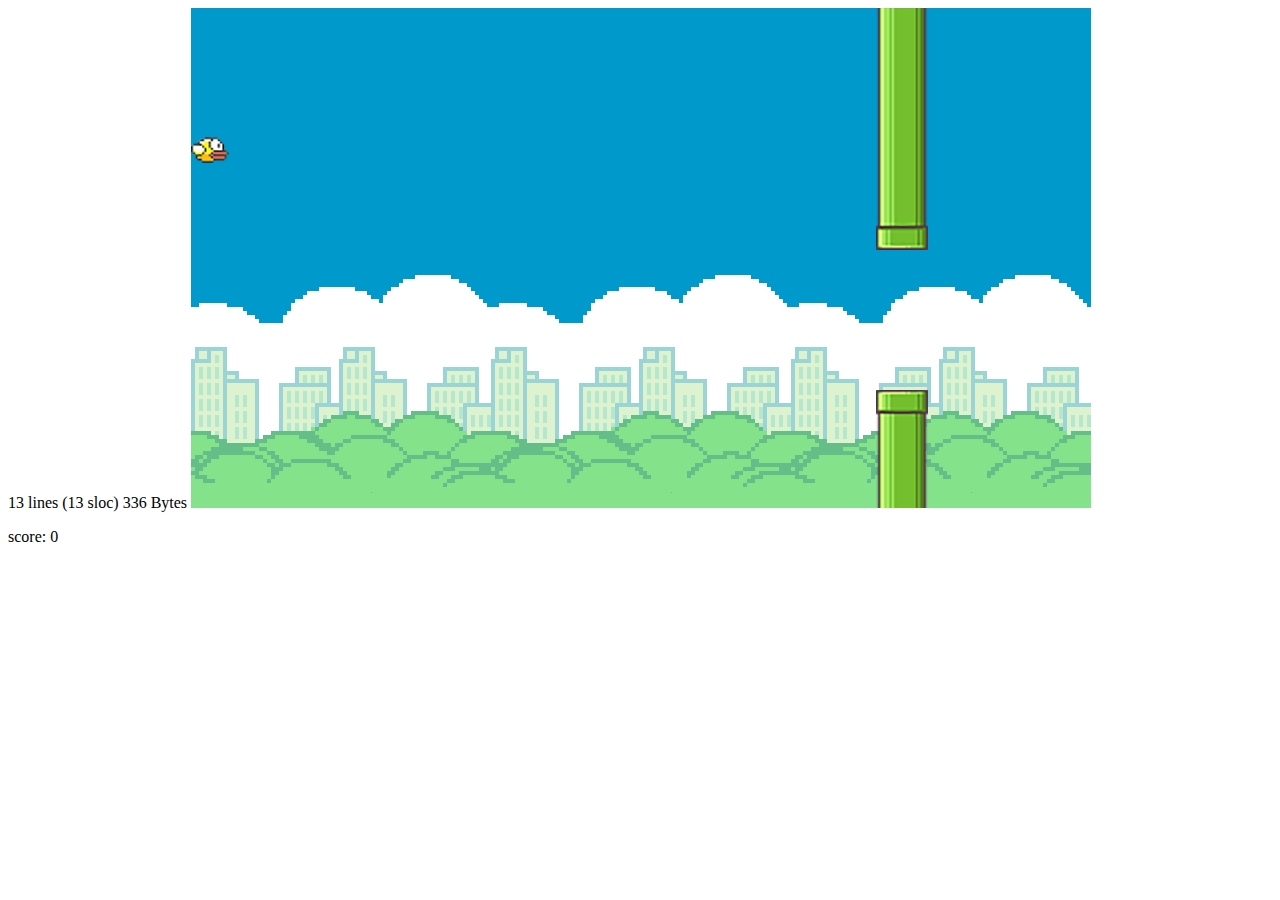
<file: index.html>
13 lines (13 sloc)  336 Bytes

<!DOCTYPE html>
<html lang="en">
<head>
    <meta charset="UTF-8">
    <meta name="viewport" content="width=device-width, initial-scale=1.0">
    <title>Document</title>
</head>
<body>
    <canvas id="gamezone" width="900" height="500"></canvas>
    <p id="score">score: 0</p>
</body>
<script src="main.js"></script>
</html>
</file>
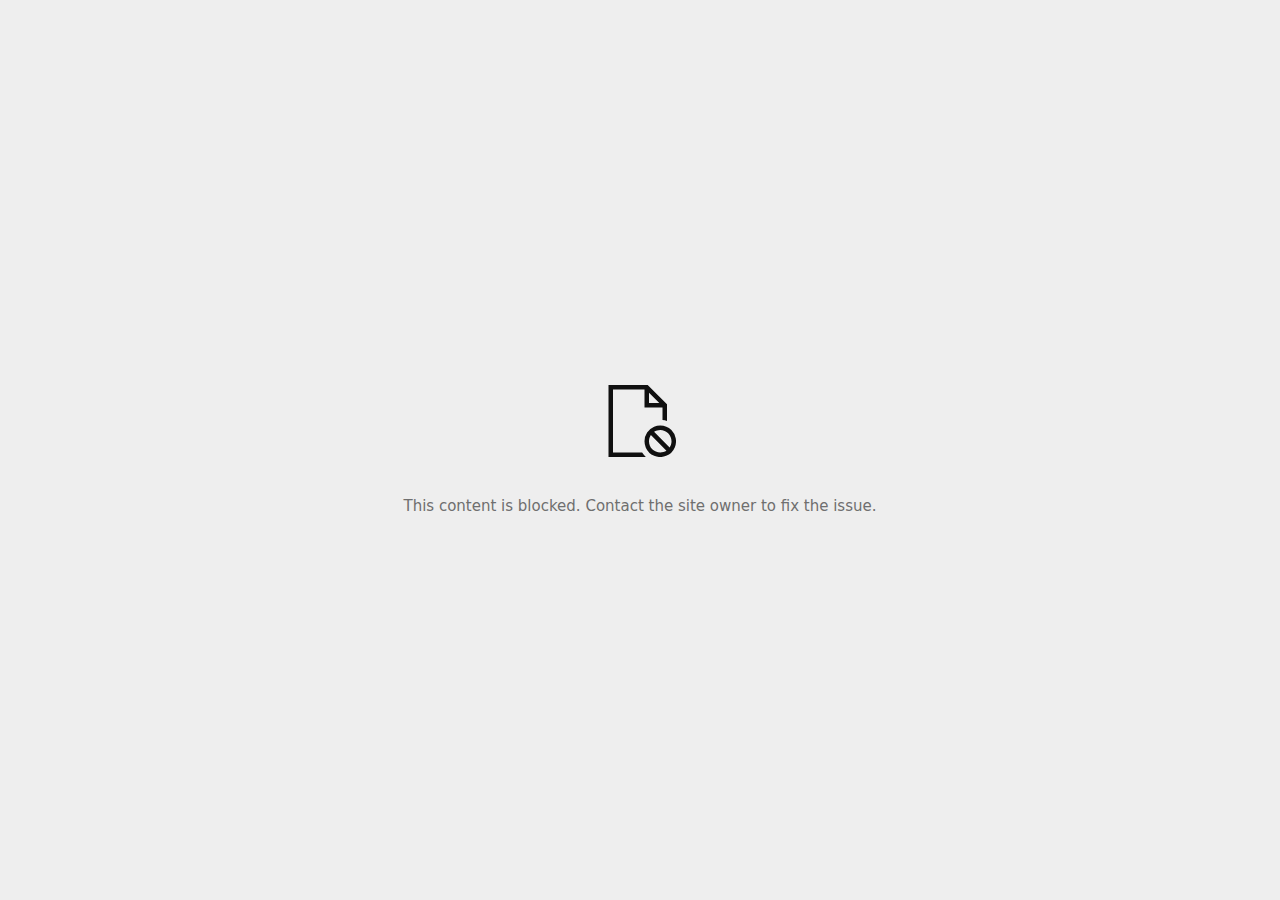
<file: images/nhacbuon1_files/referer_frame(2).html>
<!DOCTYPE html>
<!-- saved from url=(0029)chrome-error://chromewebdata/ -->
<html dir="ltr" lang="en" subframe=""><head><meta http-equiv="Content-Type" content="text/html; charset=UTF-8">
  
  <meta name="theme-color" content="#fff">
  <meta name="viewport" content="width=device-width, initial-scale=1.0,
                                 maximum-scale=1.0, user-scalable=no">
  <title>www.google.com.vn</title>
  <style>/* Copyright 2017 The Chromium Authors. All rights reserved.
 * Use of this source code is governed by a BSD-style license that can be
 * found in the LICENSE file. */

a {
  color: var(--link-color);
}

body {
  --background-color: #fff;
  --error-code-color: var(--google-gray-700);
  --google-blue-100: rgb(210, 227, 252);
  --google-blue-300: rgb(138, 180, 248);
  --google-blue-600: rgb(26, 115, 232);
  --google-blue-700: rgb(25, 103, 210);
  --google-gray-100: rgb(241, 243, 244);
  --google-gray-300: rgb(218, 220, 224);
  --google-gray-500: rgb(154, 160, 166);
  --google-gray-50: rgb(248, 249, 250);
  --google-gray-600: rgb(128, 134, 139);
  --google-gray-700: rgb(95, 99, 104);
  --google-gray-800: rgb(60, 64, 67);
  --google-gray-900: rgb(32, 33, 36);
  --heading-color: var(--google-gray-900);
  --link-color: rgb(88, 88, 88);
  --popup-container-background-color: rgba(0,0,0,.65);
  --primary-button-fill-color-active: var(--google-blue-700);
  --primary-button-fill-color: var(--google-blue-600);
  --primary-button-text-color: #fff;
  --quiet-background-color: rgb(247, 247, 247);
  --secondary-button-border-color: var(--google-gray-500);
  --secondary-button-fill-color: #fff;
  --secondary-button-hover-border-color: var(--google-gray-600);
  --secondary-button-hover-fill-color: var(--google-gray-50);
  --secondary-button-text-color: var(--google-gray-700);
  --small-link-color: var(--google-gray-700);
  --text-color: var(--google-gray-700);
  --edge-background: var(--edge-grey-background);
  --edge-black: #101010;
  --edge-focus-color: #838383;
  --edge-blue-hover: #0078D4;
  --edge-blue-pressed: #1081D7;
  --edge-blue-rest: #0070C6;
  --edge-blue-selected: #004274;
  --edge-border-hover:#949494;
  --edge-border-pressed: #ADADAD;
  --edge-border-rest: #C5C5C5;
  --edge-grey-background: #F6F6F6;
  --edge-grey-selected: #C6C6C6;
  --edge-light-grey-hover: #F3F3F3;
  --edge-light-grey-pressed: #F7F7F7;
  --edge-light-grey-rest: #EFEFEF;
  --edge-primary-text-color: var(--edge-black);
  --edge-secondary-text-color: var(--edge-text-grey-rest);
  --edge-text-blue-hover: #0070C6;
  --edge-text-blue-rest: #0061AB;
  --edge-text-blue-pressed: #1081D7;
  --edge-text-grey-rest: #6F6F6F;
  --edge-white: #FFFFFF;
  --edge-primary-button-focus-shadow: 0 0 0 2px inset #F2F8FD;
  --edge-focus-outline: 2px solid var(--edge-focus-color);
  background: var(--edge-background);
  color: var(--edge-primary-text-color);
  word-wrap: break-word;
}

.nav-wrapper .secondary-button {
  background: var(--secondary-button-fill-color);
  border: 1px solid var(--secondary-button-border-color);
  color: var(--secondary-button-text-color);
  float: none;
  margin: 0;
  padding: 8px 16px;
}

.hidden {
  display: none;
}

html {
  -webkit-text-size-adjust: 100%;
  font-size: 125%;
}

.icon {
  background-repeat: no-repeat;
  background-size: 100%;
}

@media (prefers-color-scheme: dark) {
  body {
    --background-color: var(--google-gray-900);
    --error-code-color: var(--google-gray-500);
    --heading-color: var(--google-gray-500);
    --link-color: var(--google-blue-300);
    --primary-button-fill-color-active: rgb(129, 162, 208);
    --primary-button-fill-color: var(--google-blue-300);
    --primary-button-text-color: var(--google-gray-900);
    --quiet-background-color: var(--background-color);
    --secondary-button-border-color: var(--google-gray-700);
    --secondary-button-fill-color: var(--google-gray-900);
    --secondary-button-hover-fill-color: rgb(48, 51, 57);
    --secondary-button-text-color: var(--google-blue-300);
    --small-link-color: var(--google-blue-300);
    --text-color: var(--google-gray-500);
    --edge-black: #FFFFFF;
    --edge-focus-color: #888;
    --edge-blue-hover: #0070C6;
    --edge-blue-pressed: #0069B9;
    --edge-blue-rest: #0078D4;
    --edge-blue-selected: #63ACE5;
    --edge-border-hover:#909090;
    --edge-border-pressed: #787878;
    --edge-border-rest: #575757;
    --edge-grey-background: #2D2D2D;
    --edge-grey-selected: #676767;
    --edge-light-grey-hover: #424242;
    --edge-light-grey-pressed: #3E3E3E;
    --edge-light-grey-rest: #464646;
    --edge-text-blue-hover: #429BDF;
    --edge-text-blue-rest: #63ACE5;
    --edge-text-blue-pressed: #2189DA;
    --edge-text-grey-rest: #949494;
    --edge-white: #1D1D1D;
    --edge-primary-button-focus-shadow: 0 0 0 2px inset #F2F8FD;
  }
}
</style>
  <style>/* Copyright 2014 The Chromium Authors. All rights reserved.
   Copyright (C) Microsoft Corporation. All rights reserved.
   Use of this source code is governed by a BSD-style license that can be
   found in the LICENSE file. */

button {
  border: 0;
  border-radius: 2px;
  box-sizing: border-box;
  color: var(--primary-button-text-color);
  cursor: pointer;
  float: right;
  font-size: .875em;
  margin: 0;
  padding: 8px 16px;
  transition: box-shadow 150ms cubic-bezier(0.4, 0, 0.2, 1);
  user-select: none;
}

[dir='rtl'] button {
  float: left;
}

.bad-clock button,
.captive-portal button,
.https-only button,
.insecure-form button,
.lookalike-url button,
.main-frame-blocked button,
.neterror button,
.pdf button,
.ssl button,
.safe-browsing-billing button {
  background: var(--edge-blue-rest);
}

.bad-clock a,
.captive-portal a,
.ssl a {
  color: var(--edge-text-blue-rest);
  text-decoration: none;
  border-bottom: 1px solid currentColor;
}

@media (forced-colors: active) {
  .bad-clock a,
  .captive-portal a,
  .lookalike-url a,
  .ssl a {
    -ms-high-contrast-adjust: none;
    color: LinkText;
    border-bottom: 1px solid currentColor;
  }
  .bad-clock a:focus,
  .captive-portal a:focus,
  .lookalike-url a:focus,
  .ssl a:focus {
    outline: none;
    border-bottom: 2px solid LinkText;
  }
}


.bad-clock #primary-button,
.captive-portal #primary-button,
.lookalike-url #primary-button,
.ssl #primary-button {
  color: white;
  background-color: var(--edge-blue-rest);
  border: 2px solid var(--edge-blue-rest);
  font-family: system-ui, sans-serif;
  font-weight: 600;
  outline: none;
}

.bad-clock #primary-button:focus,
.captive-portal #primary-button:focus,
.lookalike-url #primary-button:focus,
.ssl #primary-button:focus {
  border-color: var(--edge-focus-color);
  box-shadow: var(--edge-primary-button-focus-shadow);
}

.bad-clock #primary-button:hover,
.captive-portal #primary-button:hover,
.lookalike-url #primary-button:hover,
.ssl #primary-button:hover {
  background-color: var(--edge-blue-hover);
  border-color: var(--edge-blue-hover);
}

.bad-clock #primary-button:active,
.captive-portal #primary-button:active,
.lookalike-url #primary-button:active,
.ssl #primary-button:active {
  background-color: var(--edge-blue-pressed);
  box-shadow: 0 1px 2px 0 rgba(60, 64, 67, .3),
      0 2px 6px 2px rgba(60, 64, 67, .15);
}

@media(forced-colors: active) {
  /* Accent button */
  .bad-clock #primary-button,
  .captive-portal #primary-button,
  .lookalike-url #primary-button,
  .ssl #primary-button {
    -ms-high-contrast-adjust: none;
    background-color: Highlight;
    color: HighlightText;
    border: 2px solid transparent;
  }
  .bad-clock #primary-button:focus,
  .captive-portal #primary-button:focus,
  .lookalike-url #primary-button:focus,
  .ssl #primary-button:focus {
    outline: 2px solid ButtonText;
    border-color: transparent;
    box-shadow: none;
  }
  .bad-clock #primary-button:hover,
  .captive-portal #primary-button:hover,
  .lookalike-url #primary-button:hover,
  .ssl #primary-button:hover {
    background-color: HighlightText;
    color: Highlight;
    border: 2px solid Highlight;
  }
}

.bad-clock #details-button,
.captive-portal #details-button,
.lookalike-url #proceed-button,
.ssl #details-button {
  color: var(--edge-primary-text-color);
  background-color: transparent;
  border-color: var(--edge-border-rest);
}

.bad-clock #details-button:focus,
.captive-portal #details-button:focus,
.lookalike-url #proceed-button:focus,
.ssl #details-button:focus {
  outline: var(--edge-focus-outline);
}

.bad-clock #details-button:active,
.captive-portal #details-button:active,
.lookalike-url #proceed-button:active,
.ssl #details-button:active {
  border-color: white;
  background: var(--edge-light-grey-pressed);
  box-shadow: 0 1px 2px 0 rgba(60, 64, 67, .3),
      0 2px 6px 2px rgba(60, 64, 67, .15);
}

.bad-clock #details-button:hover,
.captive-portal #details-button:hover,
.lookalike-url #proceed-button:hover,
.ssl #details-button:hover {
  background: var(--edge-light-grey-hover);
  border-color: var(--edge-border-hover);
  text-decoration: none;
}
@media(forced-colors: active) {
  /* Outline button */
  .bad-clock #details-button,
  .captive-portal #details-button,
  .lookalike-url #proceed-button,
  .ssl #details-button {
    -ms-high-contrast-adjust: none;
    background-color: ButtonFace;
    color: ButtonText;
    border: 1px solid ButtonText;
  }
  .bad-clock #details-button:focus,
  .captive-portal #details-button:focus,
  .lookalike-url #proceed-button:focus,
  .ssl #details-button:focus {
    outline: 2px solid ButtonText;
  }
  .bad-clock #details-button:hover,
  .captive-portal #details-button:hover,
  .lookalike-url #proceed-button:hover,
  .ssl #details-button:hover {
    background-color: Highlight;
    color: HighlightText;
  }
}

.bad-clock #main-message > p,
.captive-portal #main-message > p,
.lookalike-url #main-message > p,
.ssl #main-message > p {
  font-size: 14px;
  line-height: 20px;
  color: var(--edge-primary-text-color);
}

button:active {
  background: var(--primary-button-fill-color-active);
  outline: 0;
}

#debugging {
  display: inline;
  overflow: auto;
}

.debugging-content {
  line-height: 1em;
  margin-bottom: 0;
  margin-top: 1em;
}

.debugging-content-fixed-width {
  display: block;
  font-family: monospace;
  font-size: 1.2em;
  margin-top: 0.5em;
}

.debugging-title {
  font-weight: bold;
}

#details {
  margin: 0 0 50px;
}

#details p:not(:first-of-type) {
  margin-top: 20px;
}

.secondary-button:active {
  border-color: white;
  box-shadow: 0 1px 2px 0 rgba(60, 64, 67, .3),
      0 2px 6px 2px rgba(60, 64, 67, .15);
}

.secondary-button:hover {
  background: var(--secondary-button-hover-fill-color);
  border-color: var(--secondary-button-hover-border-color);
  text-decoration: none;
}

.error-code {
  color: var(--error-code-color);
  font-size: .8em;
  margin-top: 12px;
  text-transform: uppercase;
}

#error-debugging-info {
  font-size: 0.8em;
}

h1 {
  color: var(--edge-primary-text-color);
  font-size: 1.6em;
  font-weight: bold;
  line-height: 1.25em;
  margin-bottom: 16px;
}

h2 {
  font-size: 1.2em;
  font-weight: normal;
}

.icon {
  height: 72px;
  margin: 0 0 40px;
  width: 72px;
}

input[type=checkbox] {
  opacity: 0;
}

input[type=checkbox]:focus ~ .checkbox::after {
  outline: -webkit-focus-ring-color auto 5px;
}

.interstitial-wrapper {
  box-sizing: border-box;
  font-size: 1em;
  line-height: 1.6em;
  margin: 14vh auto 0;
  max-width: 600px;
  width: 100%;
}

#main-message > p {
  display: inline;
}

#extended-reporting-opt-in {
  font-size: .875em;
  margin-top: 32px;
}

#extended-reporting-opt-in label {
  display: grid;
  grid-template-columns: 1.8em 1fr;
  position: relative;
}

#enhanced-protection-message {
  border-radius: 4px;
  font-size: 1em;
  margin-top: 32px;
  padding: 10px 5px;
}

#enhanced-protection-message label {
  display: grid;
  grid-template-columns: 2.5em 1fr;
  position: relative;
}

#enhanced-protection-message div {
  margin: 0.5em;
}

#enhanced-protection-message .icon {
  height: 1.5em;
  vertical-align: middle;
  width: 1.5em;
}

#https-upgrades-message {
  border-radius: 4px;
  font-size: 1em;
}

.nav-wrapper {
  margin-top: 51px;
}

.nav-wrapper::after {
  clear: both;
  content: '';
  display: table;
  width: 100%;
}

.small-link {
  color: var(--small-link-color);
  font-size: .875em;
}

.checkboxes {
  flex: 0 0 24px;
}

.checkbox {
  --padding: .9em;
  background: transparent;
  display: block;
  height: 1em;
  left: -1em;
  padding-inline-start: var(--padding);
  position: absolute;
  right: 0;
  top: -.5em;
  width: 1em;
}

.checkbox::after {
  border: 1px solid white;
  border-radius: 2px;
  content: '';
  height: 1em;
  left: var(--padding);
  position: absolute;
  top: var(--padding);
  width: 1em;
}

.checkbox::before {
  background: transparent;
  border: 2px solid white;
  border-inline-end-width: 0;
  border-top-width: 0;
  content: '';
  height: .2em;
  left: calc(.3em + var(--padding));
  opacity: 0;
  position: absolute;
  top: calc(.3em  + var(--padding));
  transform: rotate(-45deg);
  width: .5em;
}

input[type=checkbox]:checked ~ .checkbox::before {
  opacity: 1;
}

#recurrent-error-message {
  background: var(--edge-light-grey-rest);
  border-radius: 4px;
  margin-bottom: 16px;
  margin-top: 12px;
  padding: 12px 16px;
}

.showing-recurrent-error-message #extended-reporting-opt-in {
  margin-top: 16px;
}

.showing-recurrent-error-message #enhanced-protection-message {
  margin-top: 16px;
}

@media (max-width: 700px) {
  .interstitial-wrapper {
    padding: 0 10%;
  }

  #error-debugging-info {
    overflow: auto;
  }
}

@media (max-width: 420px) {
  button,
  [dir='rtl'] button,
  .small-link {
    float: none;
    font-size: .825em;
    font-weight: 500;
    margin: 0;
    width: 100%;
  }

  button {
    padding: 16px 24px;
  }

  #details {
    margin: 20px 0 20px 0;
  }

  #details p:not(:first-of-type) {
    margin-top: 10px;
  }

  .secondary-button:not(.hidden) {
    display: block;
    margin-top: 20px;
    text-align: center;
    width: 100%;
  }

  .interstitial-wrapper {
    padding: 0 5%;
  }

  #extended-reporting-opt-in {
    margin-top: 24px;
  }

  #enhanced-protection-message {
    margin-top: 24px;
  }

  .nav-wrapper {
    margin-top: 30px;
  }
}

/**
 * Mobile specific styling.
 * Navigation buttons are anchored to the bottom of the screen.
 * Details message replaces the top content in its own scrollable area.
 */

@media (max-width: 420px) {
  .nav-wrapper .secondary-button {
    border: 0;
    margin: 16px 0 0;
    margin-inline-end: 0;
    padding-bottom: 16px;
    padding-top: 16px;
  }
}

/* Fixed nav. */
@media (min-width: 240px) and (max-width: 420px) and
       (min-height: 401px),
       (min-width: 421px) and (min-height: 240px) and
       (max-height: 560px) {
  body .nav-wrapper {
    background: var(--edge-grey-background);
    bottom: 0;
    box-shadow: 0 -22px 40px var(--edge-grey-background);
    left: 0;
    margin: 0 auto;
    max-width: 736px;
    padding-inline-end: 24px;
    padding-inline-start: 24px;
    position: fixed;
    right: 0;
    width: 100%;
    z-index: 2;
  }

  .interstitial-wrapper {
    max-width: 736px;
  }

  #details,
  #main-content {
    padding-bottom: 40px;
  }

  #details {
    padding-top: 5.5vh;
  }

  button.small-link {
    color: var(--google-blue-600);
  }
}

@media (max-width: 420px) and (orientation: portrait),
       (max-height: 560px) {
  body {
    margin: 0 auto;
  }

  button,
  #details-button,
  [dir='rtl'] button,
  button.small-link {
    font-size: .933em;
    margin: 6px 0;
    transform: translatez(0);
  }

  .nav-wrapper {
    box-sizing: border-box;
    padding-bottom: 8px;
    width: 100%;
  }

  #details {
    box-sizing: border-box;
    height: auto;
    margin: 0;
    opacity: 1;
    transition: opacity 250ms cubic-bezier(0.4, 0, 0.2, 1);
  }

  #details.hidden,
  #main-content.hidden {
    height: 0;
    opacity: 0;
    overflow: hidden;
    padding-bottom: 0;
    transition: none;
  }

  h1 {
    font-size: 1.5em;
    margin-bottom: 8px;
  }

  .icon {
    margin-bottom: 5.69vh;
  }

  .interstitial-wrapper {
    box-sizing: border-box;
    margin: 7vh auto 12px;
    padding: 0 24px;
    position: relative;
  }

  .interstitial-wrapper p {
    font-size: .95em;
    line-height: 1.61em;
    margin-top: 8px;
  }

  #main-content {
    margin: 0;
    transition: opacity 100ms cubic-bezier(0.4, 0, 0.2, 1);
  }

  .small-link {
    border: 0;
  }

  .suggested-left > #control-buttons,
  .suggested-right > #control-buttons {
    float: none;
    margin: 0;
  }
}

@media (min-width: 421px) and (min-height: 500px) and (max-height: 560px) {
  .interstitial-wrapper {
    margin-top: 10vh;
  }
}

@media (min-height: 400px) and (orientation:portrait) {
  .interstitial-wrapper {
    margin-bottom: 145px;
  }
}

@media (min-height: 299px) {
  .nav-wrapper {
    padding-bottom: 16px;
  }
}

@media (max-height: 560px) and (min-height: 240px) and (orientation:landscape) {
  .extended-reporting-has-checkbox #details {
    padding-bottom: 80px;
  }
}

@media (min-height: 500px) and (max-height: 650px) and (max-width: 414px) and
       (orientation: portrait) {
  .interstitial-wrapper {
    margin-top: 7vh;
  }
}

@media (min-height: 650px) and (max-width: 414px) and (orientation: portrait) {
  .interstitial-wrapper {
    margin-top: 10vh;
  }
}

/* Small mobile screens. No fixed nav. */
@media (max-height: 400px) and (orientation: portrait),
       (max-height: 239px) and (orientation: landscape),
       (max-width: 419px) and (max-height: 399px) {
  .interstitial-wrapper {
    display: flex;
    flex-direction: column;
    margin-bottom: 0;
  }

  #details {
    flex: 1 1 auto;
    order: 0;
  }

  #main-content {
    flex: 1 1 auto;
    order: 0;
  }

  .nav-wrapper {
    flex: 0 1 auto;
    margin-top: 8px;
    order: 1;
    padding-inline-end: 0;
    padding-inline-start: 0;
    position: relative;
    width: 100%;
  }

  button,
  .nav-wrapper .secondary-button {
    padding: 16px 24px;
  }

  button.small-link {
    color: var(--google-blue-600);
  }
}

@media (max-width: 239px) and (orientation: portrait) {
  .nav-wrapper {
    padding-inline-end: 0;
    padding-inline-start: 0;
  }
}
</style>
  <style>/* Copyright 2013 The Chromium Authors. All rights reserved.
 * Use of this source code is governed by a BSD-style license that can be
 * found in the LICENSE file. */

/* Don't use the main frame div when the error is in a subframe. */
body {
  background-color: var(--edge-grey-background);
}

html[subframe] #main-frame-error {
  display: none;
}

/* Don't use the subframe error div when the error is in a main frame. */
html:not([subframe]) #sub-frame-error {
  display: none;
}

#diagnose-button {
  float: none;
  margin-bottom: 10px;
  margin-inline-start: 0;
  margin-top: 20px;
}

h1 {
  margin-top: 0;
  word-wrap: break-word;
  color: var(--edge-primary-text-color);
  margin-bottom: 22px;
}

h1 span {
  font-weight: bold;
  font-size: 24px;
  line-height: 32px;
}

h2 {
  color: var(--edge-secondary-text-color);
  font-size: 1.2em;
  font-weight: normal;
  margin: 10px 0;
}

a {
  color: var(--edge-text-blue-rest);
  text-decoration: none;
  border-bottom: 1px solid currentColor;
}

a:hover {
  color: var(--edge-text-blue-hover);
}

a:focus {
  outline: none;
  text-decoration: none;
  border-bottom: var(--edge-focus-outline);
}

#game-buttons {
  display: flex;
  align-items: center;
}

#game-message {
  margin-inline-end: 16px;
}

#game-button {
  color: var(--edge-primary-text-color);
  background-color: transparent;
  border: 1px solid var(--edge-border-rest);
}

#game-button:disabled {
  opacity: 0.3;
  cursor: not-allowed;
}

#game-button:hover:not(:disabled) {
  background-color: var(--edge-light-grey-hover);
  border-color: var(--edge-border-hover);
}

#game-button:active:not(:disabled) {
  border-color: white;
  background: var(--edge-light-grey-pressed);
  box-shadow: 0 1px 2px 0 rgba(60, 64, 67, .3),
    0 2px 6px 2px rgba(60, 64, 67, .15);
}

#game-button:focus:not(:disabled) {
  outline: var(--edge-focus-outline);
}

@media (forced-colors: active) {
  a:hover {
    color: HightlightText;
  }
}

.icon {
  -webkit-user-select: none;
  display: inline-block;
}

.icon-generic {
  /**
   * Can't access edge://theme/IDR_ERROR_NETWORK_GENERIC from an untrusted
   * renderer process, so embed the resource manually.
   */
  content: -webkit-image-set(
      url([data-uri]) 1x,
      url([data-uri]) 2x);
}

.icon-offline {
  content: -webkit-image-set(
      url([data-uri]) 1x,
      url([data-uri]) 2x);
  position: relative;
}

.icon-page-error {
  content: url([data-uri]);
}

.icon-thinking {
  content: url([data-uri]);
}

.icon-blocked {
  content: url([data-uri]);
}

.icon-disconnected {
  content: url([data-uri]);
}

.icon-find {
  content: url([data-uri]);
}

.icon-insecure-site {
  content: url([data-uri]);
}

.icon-page-briefcase {
  content: url([data-uri]);
}

.icon-disabled {
  content: -webkit-image-set(
      url([data-uri]) 1x,
      url([data-uri]) 2x);
  width: 112px;
}

.managed-icon {
  content: url([data-uri]);
  margin-inline-end: 6px;
  height: 16px;
  width: 16px;
}

.error-code {
  display: block;
  font-size: 10px;
  line-height: 12px;
  color: var(--edge-secondary-text-color);
  margin-top: 24px;
  font-weight: 500;
}

#content-top {
  margin: 20px;
}

.hidden {
  display: none;
}

#suggestion {
  margin-top: 15px;
}

#suggestions-list p {
  margin-block-end: 0;
  color: var(--edge-primary-text-color);
  font-weight: 700;
}

#suggestions-list ul {
  margin-top: 0;
  color: var(--edge-primary-text-color);
  padding-inline-start: 0;
  list-style: none;
}

#suggestions-list li {
  margin-top: 12px;
  font-size: 14px;
  line-height: 20px;
}

#suggestions-list li:before {
  content: "•";
  font-size: 14px;
  padding-right: 1em;
}

.single-suggestion li:before{
  display: none;
}

#short-suggestion {
  margin-top: 5px;
}

#error-information-button {
  content: url([data-uri]);
  height: 24px;
  vertical-align: -.15em;
  width: 24px;
}

.use-popup-container#error-information-popup-container
  #error-information-popup {
  align-items: center;
  background-color: var(--edge-grey-background);
  display: flex;
  height: 100%;
  left: 0;
  position: fixed;
  top: 0;
  width: 100%;
  z-index: 100;
}

.use-popup-container#error-information-popup-container
  #error-information-popup-content > p {
  margin-bottom: 11px;
  margin-inline-start: 20px;
}

.use-popup-container#error-information-popup-container #suggestions-list ul {
  margin-inline-start: 15px;
}

.use-popup-container#error-information-popup-container
  #error-information-popup-box {
  background-color: var(--edge-white);
  left: 5%;
  padding-bottom: 15px;
  padding-top: 15px;
  position: fixed;
  width: 90%;
  z-index: 101;
}

.use-popup-container#error-information-popup-container div.error-code {
  margin-inline-start: 20px;
}

.use-popup-container#error-information-popup-container #suggestions-list p {
  margin-inline-start: 20px;
}

:not(.use-popup-container)#error-information-popup-container
  #error-information-popup-close {
  display: none;
}

#error-information-popup-close {
  margin-bottom: 0px;
  margin-inline-end: 35px;
  margin-top: 15px;
  text-align: end;
}

.link-button {
  color: var(--edge-text-blue-rest);
  display: inline-block;
  font-weight: bold;
  text-transform: uppercase;
}

#sub-frame-error-details {
  color: var(--edge-secondary-text-color);

}

[jscontent=hostName],
[jscontent=failedUrl] {
  overflow-wrap: break-word;
}

#search-container {
  /* Prevents a space between controls. */
  display: flex;
  margin-top: 20px;
}

.snackbar {
  background: #323232;
  border-radius: 2px;
  bottom: 24px;
  box-sizing: border-box;
  color: #fff;
  font-size: .87em;
  left: 24px;
  max-width: 568px;
  min-width: 288px;
  opacity: 0;
  padding: 16px 24px 12px;
  position: fixed;
  transform: translateY(90px);
  will-change: opacity, transform;
  z-index: 999;
}

.snackbar-show {
  -webkit-animation:
    show-snackbar .25s cubic-bezier(0.0, 0.0, 0.2, 1) forwards,
    hide-snackbar .25s cubic-bezier(0.4, 0.0, 1, 1) forwards 5s;
}

@-webkit-keyframes show-snackbar {
  100% {
    opacity: 1;
    transform: translateY(0);
  }
}

@-webkit-keyframes hide-snackbar {
  0% {
    opacity: 1;
    transform: translateY(0);
  }
  100% {
    opacity: 0;
    transform: translateY(90px);
  }
}

.suggestions {
  margin-top: 18px;
  color: var(--edge-primary-text-color);
  font-size: 14px;
  line-height: 20px;
}

.suggestion-header {
  font-weight: bold;
  margin-bottom: 4px;
}

/* Decrease padding at low sizes. */
@media (max-width: 640px), (max-height: 640px) {
  h1 {
    margin: 0 0 15px;
  }
  #content-top {
    margin: 15px;
  }
  .suggestions {
    margin-top: 10px;
  }
  .suggestion-header {
    margin-bottom: 0;
  }
}

#download-link, #download-link-clicked {
  margin-bottom: 30px;
  margin-top: 30px;
}

#download-link-clicked {
  color: #BBB;
}

#download-link:before, #download-link-clicked:before {
  content: url([data-uri]);
  display: inline-block;
  margin-inline-end: 4px;
  vertical-align: -webkit-baseline-middle;
}

#download-link-clicked:before {
  width: 0px;
  opacity: 0;
}

.offline-content-list-title {
  color: rgb(95, 99, 104);
  font-size: .8em;
  line-height: 1;
  margin-bottom: .8em;
}

#offline-content-suggestions {
  margin-inline-start: -5%;
  width: 110%;
}

/* The selectors below adjust the "overflow" of the suggestion cards contents
 * based on the same screen size based strategy used for the main frame, which
 * is applied by the `interstitial-wrapper` class. */
@media (max-width: 700px) {
  #offline-content-suggestions {
    margin-inline-start: -5%;
    width: 110%;
  }
}
@media (max-width: 420px)  {
  #offline-content-suggestions {
    margin-inline-start: -2.5%;
    width: 105%;
  }
}
@media (max-width: 420px) and (orientation: portrait),
       (max-height: 560px) {
  #offline-content-suggestions {
    margin-inline-start: -12px;
    width: calc(100% + 24px);
  }
}

.suggestion-with-image .offline-content-suggestion-visual {
  flex-basis: 8.2em;
  flex-shrink: 0;
}

.suggestion-with-image .offline-content-suggestion-visual > img {
  height: 100%;
  width: 100%;
}

#offline-content-list:not(.is-rtl) .suggestion-with-image
.offline-content-suggestion-visual > img {
  border-bottom-right-radius: 8px;
  border-top-right-radius: 8px;
}

#offline-content-list.is-rtl .suggestion-with-image
.offline-content-suggestion-visual > img {
  border-bottom-left-radius: 8px;
  border-top-left-radius: 8px;
}

.suggestion-with-icon .offline-content-suggestion-visual {
  align-items: center;
  display: flex;
  justify-content: center;
  min-height: 4.2em;
  min-width: 4.2em;
}

.suggestion-with-icon .offline-content-suggestion-visual > div {
  align-items: center;
  background-color: rgb(241, 243, 244);
  border-radius: 50%;
  display: flex;
  height: 2.3em;
  justify-content: center;
  width: 2.3em;
}

.suggestion-with-icon .offline-content-suggestion-visual > div > img {
  height: 1.45em;
  width: 1.45em;
}

.offline-content-suggestion-texts {
  display: flex;
  flex-direction: column;
  justify-content: space-between;
  line-height: 1.3;
  padding: .9em;
  width: 100%;
}

.offline-content-suggestion-title {
  -webkit-box-orient: vertical;
  -webkit-line-clamp: 3;
  color: rgb(32, 33, 36);
  display: -webkit-box;
  font-size: 1.1em;
  overflow: hidden;
  text-overflow: ellipsis;
}

div.offline-content-suggestion {
  align-items: stretch;
  border-color: rgb(218, 220, 224);
  border-radius: 8px;
  border-style: solid;
  border-width: 1px;
  display: flex;
  justify-content: space-between;
  margin-bottom: .8em;
}

.suggestion-with-image {
  flex-direction: row;
  height: 8.2em;
  max-height: 8.2em;
}

.suggestion-with-icon {
  flex-direction: row-reverse;
  height: 4.2em;
  max-height: 4.2em;
}

.suggestion-with-icon .offline-content-suggestion-title {
  -webkit-line-clamp: 1;
  word-break: break-all;
}

.suggestion-with-icon .offline-content-suggestion-texts {
  padding-inline-start: 0px;
}

.offline-content-suggestion-attribution-freshness {
  color: rgb(95, 99, 104);
  display: flex;
  font-size: .8em;
}

.offline-content-suggestion-attribution {
  -webkit-box-orient: vertical;
  -webkit-line-clamp: 1;
  display: -webkit-box;
  flex-shrink: 1;
  overflow-wrap: break-word;
  overflow: hidden;
  text-overflow: ellipsis;
  word-break: break-all;
}

.no-attribution .offline-content-suggestion-attribution {
  display: none;
}

.offline-content-suggestion-freshness:before {
  content: '-';
  display: inline-block;
  flex-shrink: 0;
  margin-inline-end: .1em;
  margin-inline-start: .1em;
}

.no-attribution .offline-content-suggestion-freshness:before {
  display: none;
}

.offline-content-suggestion-freshness {
  flex-shrink: 0;
}

.suggestion-with-image .offline-content-suggestion-pin-spacer {
  flex-shrink: 1;
  flex-grow: 100;
}

.suggestion-with-image .offline-content-suggestion-pin {
  content: url([data-uri]);
  flex-shrink: 0;
  height: 1.4em;
  margin-inline-start: .4em;
  width: 1.4em;
}

.offline-content-list-action {
  text-align: center;
}

#offline-content-summary {
  border-color: rgb(241, 243, 244);
  border-radius: 12px;
  border-style: solid;
  border-width: 1px;
  padding: 12px;
  text-align: center;
}

.offline-content-summary-image-truncate {
  width: 45px;
}

.offline-content-summary-images {
  direction: ltr;
  display: flex;
  margin-top: 10px;
  justify-content: center;
  padding-bottom: 12px;
}

.offline-content-summary-images img {
  background: rgb(241, 243, 244);
  border-radius: 50%;
  box-shadow:
    0px 1px 2px 0px rgb(155, 155, 155),
    0px 1px 3px 0px rgb(155, 155, 155);
  padding: 12px;
  width: 32px;
}

.offline-content-summary-description {
  border-top: 1px solid rgb(241, 243, 244);
  padding-top: 12px;
}

.offline-content-summary-action {
  padding-top: 12px;
}

/* Don't allow overflow when in a subframe. */
html[subframe] body {
  overflow: hidden;
}

#sub-frame-error {
  -webkit-align-items: center;
  background-color: #DDD;
  display: -webkit-flex;
  -webkit-flex-flow: column;
  height: 100%;
  -webkit-justify-content: center;
  left: 0;
  position: absolute;
  text-align: center;
  top: 0;
  transition: background-color .2s ease-in-out;
  width: 100%;
}

#sub-frame-error:hover {
  background-color: #EEE;
}

#sub-frame-error .icon-generic {
  margin: 0 0 16px;
}

#sub-frame-error-details {
  margin: 0 10px;
  text-align: center;
  visibility: hidden;
}

/* Show details only when hovering. */
#sub-frame-error:hover #sub-frame-error-details {
  visibility: visible;
}

/* If the iframe is too small, always hide the error code. */
/* TODO(mmenke): See if overflow: no-display works better, once supported. */
@media (max-width: 200px), (max-height: 95px) {
  #sub-frame-error-details {
    display: none;
  }
}

/* Adjust icon for small embedded frames in apps. */
@media (max-height: 100px) {
  #sub-frame-error .icon-generic {
    height: auto;
    margin: 0;
    padding-top: 0;
    width: 25px;
  }
}

#control-buttons {
  margin-bottom: 44px;
}

/* details-button is special; it's a <button> element that looks like a link. */
#details-buttons {
  width: 100%;
}

#details-button {
  box-shadow: none;
  min-width: 0;
  background: none;
  border: none;
  color: var(--edge-primary-text-color);
  cursor: pointer;
  font-size: 14px;
  line-height: 20px;
  text-decoration: none;
  float: left;
  padding: 4px;
  font-family: system-ui, sans-serif;
}

#details-button:before {
  display: inline-block;
  content: "";
  background-image: url("[data-uri]");
  margin-right: 10px;
  width: 14px;
  height: 10px;
  background-repeat: no-repeat;
  background-position: center center;
  fill: var(--edge-primary-text-color);
}

#details-button.expanded:before {
  transform: rotate(180deg);
}

#details-button:focus {
  outline: solid 2px var(--edge-focus-color);
}
@media (forced-colors: active) {
  #details-button,
  #game-button {
    -ms-high-contrast-adjust: none;
    color: ButtonText;
    background-color: ButtonFace;
  }
  #game-button {
    /* extra border for this button only */
    border: 1px solid ButtonText;
  }
  #details-button::before,
  #game-button::before {
    fill: ButtonText;
  }
  #details-button:focus,
  #game-button:focus {
    outline: 2px solid ButtonText;
  }
  #details-button:hover,
  #game-button:hover {
    background-color: Highlight;
    color: HighlightText;
  }
  #details-button:hover::before,
  #game-button:hover::before {
    fill: HighlightText;
  }
}

.nav-wrapper {
  margin-top: 44px;
}

#control-buttons,
#stale-load-button,
#details-buttons {
  float: left !important;
}

.suggested-left .secondary-button {
  margin-inline-end: 0px;
}

#details-button.singular {
  float: none;
}

/* download-button shows both icon and text. */
#download-button {
  padding-bottom: 4px;
  padding-top: 4px;
  position: relative;
}

#download-button:before {
  background: -webkit-image-set(
      url([data-uri]) 1x,
      url([data-uri]) 2x)
    no-repeat;
  content: '';
  display: inline-block;
  width: 24px;
  height: 24px;
  margin-inline-end: 4px;
  margin-inline-start: -4px;
  vertical-align: middle;
}

#download-button:disabled {
  background: rgb(180, 206, 249);
  color: rgb(255, 255, 255);
}

/*
TODO(https://crbug.com/852872): UI for offline suggested content is incomplete.
*/
.suggested-thumbnail {
  width: 25vw;
  height: 25vw;
}

#reload-button {
  background-color: var(--edge-blue-rest);
  color: white; /* always white because it is a blue button */
  border-radius: 2px;
  width: 100px;
  height: 32px;
  font-family: system-ui, sans-serif;
  font-weight: 600;
  font-size: 12px;
  padding: 0;
  outline: none;
}

#reload-button:focus {
  outline: var(--edge-focus-outline);
  box-shadow: var(--edge-primary-button-focus-shadow);
}

#reload-button:hover {
  background-color: var(--edge-blue-hover);
}

#reload-button:active {
  background-color: var(--edge-blue-pressed);
}

@media (forced-colors: active) {
  /* Acts like an accent button */
  #reload-button {
    -ms-high-contrast-adjust: none;
    background-color: Highlight;
    color: HighlightText;
  }
  #reload-button:hover {
    background-color: HighlightText;
    color: Highlight;
    border: 2px solid Highlight;
  }
  #reload-button:focus {
    outline: 2px solid ButtonText;
    box-shadow: none;
  }
}

/* Offline page */
.offline {
  transition: -webkit-filter 1.5s cubic-bezier(0.65, 0.05, 0.36, 1),
              background-color 1.5s cubic-bezier(0.65, 0.05, 0.36, 1);
  will-change: -webkit-filter, background-color;
}

#main-message > p {
  font-size: 14px;
  line-height: 20px;
  color: var(--edge-primary-text-color);
}
.offline #main-message > p {
  display: none;
}

.offline.inverted {
  -webkit-filter: invert(100%);
  background-color: var(--edge-black);
}

.offline .interstitial-wrapper {
  color: #2b2b2b;
  font-size: 1em;
  line-height: 1.55;
  margin: 0 auto;
  max-width: 600px;
  padding-top: 100px;
  width: 100%;
}

.offline .controller {
  background: rgba(247,247,247, .1);
  height: 100vh;
  left: 0;
  position: absolute;
  top: 0;
  width: 100vw;
  z-index: 9;
}

#offline-resources {
  display: none;
}

@media (max-width: 420px) {
  #download-button {
    padding-bottom: 12px;
    padding-top: 12px;
  }

  .snackbar {
    left: 0;
    bottom: 0;
    width: 100%;
    border-radius: 0;
  }
}

@media (max-height: 350px) {
  h1 {
    margin: 0 0 15px;
  }

  .icon-offline {
    margin: 0 0 10px;
  }

  .interstitial-wrapper {
    margin-top: 5%;
  }

  .nav-wrapper {
    margin-top: 30px;
  }
}

@media (min-width: 420px) and (max-width: 736px) and
       (min-height: 240px) and (max-height: 420px) and
       (orientation:landscape) {
  .interstitial-wrapper {
    margin-bottom: 100px;
  }
}

@media (max-width: 360px) and (max-height: 480px) {
  .offline .interstitial-wrapper {
    padding-top: 60px;
  }

}

@media (min-height: 240px) and (orientation: landscape) {
  .offline .interstitial-wrapper {
    margin-bottom: 90px;
  }

  .icon-offline {
    margin-bottom: 20px;
  }
}

@media (max-height: 320px) and (orientation: landscape) {
  .icon-offline {
    margin-bottom: 0;
  }

}

@media (max-width: 240px) {
  button {
    padding-left: 12px;
    padding-right: 12px;
  }

  .interstitial-wrapper {
    overflow: inherit;
    padding: 0 8px;
  }
}

@media (max-width: 120px) {
  button {
    width: auto;
  }
}


@media (prefers-color-scheme: dark) {
  .icon,
  .managed-icon {
    filter: invert(1);
  }

  #details-button:before {
    filter: invert(1);
  }
}
</style>
  <script>// Copyright 2017 The Chromium Authors. All rights reserved.
// Copyright (C) Microsoft Corporation. All rights reserved.
// Use of this source code is governed by a BSD-style license that can be
// found in the LICENSE file.

// This is the shared code for security interstitials. It is used for both SSL
// interstitials and Safe Browsing interstitials.

/**
 * @typedef {{
 *   dontProceed: function(),
 *   proceed: function(),
 *   showMoreSection: function(),
 *   openHelpCenter: function(),
 *   openDiagnostic: function(),
 *   reload: function(),
 *   openDateSettings: function(),
 *   openLogin: function(),
 *   doReport: function(),
 *   dontReport: function(),
 *   openReportingPrivacy: function(),
 *   openWhitepaper: function(),
 *   reportPhishingError: function(),
 * }}
 */
// eslint-disable-next-line no-var
var certificateErrorPageController;

// Should match security_interstitials::SecurityInterstitialCommand
/** @enum {number} */
const SecurityInterstitialCommandId = {
  // For SmartScreen only
  CMD_INTERSTITIAL_PAGE_LOADED: -32,
  CMD_MCAS_SUPPORT_PAGE: -31,

  CMD_DONT_PROCEED: 0,
  CMD_PROCEED: 1,
  // Ways for user to get more information
  CMD_SHOW_MORE_SECTION: 2,
  CMD_OPEN_HELP_CENTER: 3,
  CMD_OPEN_DIAGNOSTIC: 4,
  // Primary button actions
  CMD_RELOAD: 5,
  CMD_OPEN_DATE_SETTINGS: 6,
  CMD_OPEN_LOGIN: 7,
  // Safe Browsing Extended Reporting
  CMD_DO_REPORT: 8,
  CMD_DONT_REPORT: 9,
  CMD_OPEN_REPORTING_PRIVACY: 10,
  CMD_OPEN_WHITEPAPER: 11,
  // Report a phishing error.
  CMD_REPORT_PHISHING_ERROR: 12,
  // Open enhanced protection settings.
  CMD_OPEN_ENHANCED_PROTECTION_SETTINGS: 13,

  // Edge specific commands are to be offset by 1000
  // Open Edge privacy settings.
  CMD_OPEN_EDGE_PRIVACY_SETTINGS: 1000,
};

const HIDDEN_CLASS = 'hidden';

/**
 * A convenience method for sending commands to the parent page.
 * @param {SecurityInterstitialCommandId} cmd  The command to send.
 */
function sendCommand(cmd) {
  if (window.certificateErrorPageController) {
    switch (cmd) {
      case SecurityInterstitialCommandId.CMD_DONT_PROCEED:
        certificateErrorPageController.dontProceed();
        break;
      case SecurityInterstitialCommandId.CMD_PROCEED:
        certificateErrorPageController.proceed();
        break;
      case SecurityInterstitialCommandId.CMD_SHOW_MORE_SECTION:
        certificateErrorPageController.showMoreSection();
        break;
      case SecurityInterstitialCommandId.CMD_OPEN_HELP_CENTER:
        certificateErrorPageController.openHelpCenter();
        break;
      case SecurityInterstitialCommandId.CMD_OPEN_DIAGNOSTIC:
        certificateErrorPageController.openDiagnostic();
        break;
      case SecurityInterstitialCommandId.CMD_RELOAD:
        certificateErrorPageController.reload();
        break;
      case SecurityInterstitialCommandId.CMD_OPEN_DATE_SETTINGS:
        certificateErrorPageController.openDateSettings();
        break;
      case SecurityInterstitialCommandId.CMD_OPEN_LOGIN:
        certificateErrorPageController.openLogin();
        break;
      case SecurityInterstitialCommandId.CMD_DO_REPORT:
        certificateErrorPageController.doReport();
        break;
      case SecurityInterstitialCommandId.CMD_DONT_REPORT:
        certificateErrorPageController.dontReport();
        break;
      case SecurityInterstitialCommandId.CMD_OPEN_REPORTING_PRIVACY:
        certificateErrorPageController.openReportingPrivacy();
        break;
      case SecurityInterstitialCommandId.CMD_OPEN_WHITEPAPER:
        certificateErrorPageController.openWhitepaper();
        break;
      case SecurityInterstitialCommandId.CMD_REPORT_PHISHING_ERROR:
        certificateErrorPageController.reportPhishingError();
        break;
      case SecurityInterstitialCommandId.CMD_INTERSTITIAL_PAGE_LOADED:
        certificateErrorPageController.interstitialLoaded();
        break;
      case SecurityInterstitialCommandId.CMD_MCAS_SUPPORT_PAGE:
        certificateErrorPageController.mcasSupportPage();
        break;
      case SecurityInterstitialCommandId.CMD_OPEN_ENHANCED_PROTECTION_SETTINGS:
        certificateErrorPageController.openEnhancedProtectionSettings();
        break;
      case SecurityInterstitialCommandId.CMD_OPEN_EDGE_PRIVACY_SETTINGS:
        certificateErrorPageController.openEdgePrivacySettings();
        break;
    }
    return;
  }
  // 
  window.domAutomationController.send(cmd);
  // 
  // 
}

/**
 * Call this to stop clicks on <a href="#"> links from scrolling to the top of
 * the page (and possibly showing a # in the link).
 */
function preventDefaultOnPoundLinkClicks() {
  document.addEventListener('click', function(e) {
    const anchor = findAncestor(/** @type {Node} */ (e.target), function(el) {
      return el.tagName === 'A';
    });
    // Use getAttribute() to prevent URL normalization.
    if (anchor && anchor.getAttribute('href') === '#') {
      e.preventDefault();
    }
  });
}

// 

// 
</script>
  <script>// Copyright 2015 The Chromium Authors. All rights reserved.
// Use of this source code is governed by a BSD-style license that can be
// found in the LICENSE file.

let mobileNav = false;

/**
 * For small screen mobile the navigation buttons are moved
 * below the advanced text.
 */
function onResize() {
  const helpOuterBox = document.querySelector('#details');
  const mainContent = document.querySelector('#main-content');
  const mediaQuery = '(min-width: 240px) and (max-width: 420px) and ' +
      '(min-height: 401px), ' +
      '(max-height: 560px) and (min-height: 240px) and ' +
      '(min-width: 421px)';

  const detailsHidden = helpOuterBox.classList.contains(HIDDEN_CLASS);
  const runnerContainer = document.querySelector('.runner-container');

  // Check for change in nav status.
  if (mobileNav !== window.matchMedia(mediaQuery).matches) {
    mobileNav = !mobileNav;

    // Handle showing the top content / details sections according to state.
    if (mobileNav) {
      mainContent.classList.toggle(HIDDEN_CLASS, !detailsHidden);
      helpOuterBox.classList.toggle(HIDDEN_CLASS, detailsHidden);
      if (runnerContainer) {
        runnerContainer.classList.toggle(HIDDEN_CLASS, !detailsHidden);
      }
    } else if (!detailsHidden) {
      // Non mobile nav with visible details.
      mainContent.classList.remove(HIDDEN_CLASS);
      helpOuterBox.classList.remove(HIDDEN_CLASS);
      if (runnerContainer) {
        runnerContainer.classList.remove(HIDDEN_CLASS);
      }
    }
  }
}

function setupMobileNav() {
  window.addEventListener('resize', onResize);
  onResize();
}

document.addEventListener('DOMContentLoaded', setupMobileNav);
</script>
  <script>// Copyright 2013 The Chromium Authors. All rights reserved.
// Copyright (C) Microsoft Corporation. All rights reserved.
// Use of this source code is governed by a BSD-style license that can be
// found in the LICENSE file.

function toggleHelpBox() {
  const helpBoxOuter = document.getElementById('details');
  helpBoxOuter.classList.toggle(HIDDEN_CLASS);
  const detailsButton = document.getElementById('details-button');
  if (helpBoxOuter.classList.contains(HIDDEN_CLASS)) {
    detailsButton.innerText = detailsButton.detailsText;
    detailsButton.classList.remove('expanded');
  } else {
    detailsButton.innerText = detailsButton.hideDetailsText;
    detailsButton.classList.add('expanded');
  }

  // Details appears over the main content on small screens.
  if (mobileNav) {
    document.getElementById('main-content').classList.toggle(HIDDEN_CLASS);
    const runnerContainer = document.querySelector('.runner-container');
    if (runnerContainer) {
      runnerContainer.classList.toggle(HIDDEN_CLASS);
    }
  }
}

function diagnoseErrors() {
  // 
  if (window.errorPageController) {
    errorPageController.diagnoseErrorsButtonClick();
  }
  // 
  // 
}

// Subframes use a different layout but the same html file.  This is to make it
// easier to support platforms that load the error page via different
// mechanisms (Currently just iOS). We also use the subframe style for portals
// as they are embedded like subframes and can't be interacted with by the user.
if (window.top.location != window.location || window.portalHost) {
  document.documentElement.setAttribute('subframe', '');
}

// Re-renders the error page using |strings| as the dictionary of values.
// Used by NetErrorTabHelper to update DNS error pages with probe results.
function updateForDnsProbe(strings) {
  const context = new JsEvalContext(strings);
  jstProcess(context, document.getElementById('t'));
}

// Given the classList property of an element, adds an icon class to the list
// and removes the previously-
function updateIconClass(classList, newClass) {
  let oldClass;

  if (classList.hasOwnProperty('last_icon_class')) {
    oldClass = classList['last_icon_class'];
    if (oldClass == newClass) {
      return;
    }
  }

  classList.add(newClass);
  if (oldClass !== undefined) {
    classList.remove(oldClass);
  }

  classList['last_icon_class'] = newClass;

  document.body.classList.add('neterror');
}

// Does a search using |baseSearchUrl| and the text in the search box.
function search(baseSearchUrl) {
  const searchTextNode = document.getElementById('search-box');
  document.location = baseSearchUrl + searchTextNode.value;
  return false;
}

// Called when an <a> tag generated by the navigation correction service is
// clicked.
// @param {{clickData: string}} jstdata
function navigationCorrectionClicked(jstdata) {
  if (jstdata.clickData !== undefined && errorPageController) {
    errorPageController.edgeNavigationCorrectionClicked(jstdata.clickData);
  }
}

// Implements button clicks.  This function is needed during the transition
// between implementing these in trunk chromium and implementing them in
// iOS.
function reloadButtonClick(url) {
  if (window.errorPageController) {
    errorPageController.reloadButtonClick();
  } else {
    location = url;
  }
}

function showSavedCopyButtonClick() {
  if (window.errorPageController) {
    errorPageController.showSavedCopyButtonClick();
  }
}

function downloadButtonClick() {
  if (window.errorPageController) {
    errorPageController.downloadButtonClick();
    const downloadButton = document.getElementById('download-button');
    downloadButton.disabled = true;
    downloadButton.textContent = downloadButton.disabledText;

    document.getElementById('download-link-wrapper')
      .classList.add(HIDDEN_CLASS);
    document.getElementById('download-link-clicked-wrapper')
      .classList.remove(HIDDEN_CLASS);
  }
}

function detailsButtonClick() {
  if (window.errorPageController) {
    errorPageController.detailsButtonClick();
  }
}

let primaryControlOnLeft = true;
// 

// TODO(crbug.com/883486): UI not yet implemented.
function setAutoFetchState(scheduled, can_schedule) {
}

function toggleErrorInformationPopup() {
  document.getElementById('error-information-popup-container')
    .classList.toggle(HIDDEN_CLASS);
}

function launchOfflineItem(itemID, name_space) {
  errorPageController.launchOfflineItem(itemID, name_space);
}

function launchDownloadsPage() {
  errorPageController.launchDownloadsPage();
}

// Populates a summary of suggested offline content.
function offlineContentSummaryAvailable(summary) {
  // Note: See AvailableContentSummaryToValue in
  // available_offline_content_helper.cc for the data contained in |summary|.
  if (!summary || summary.total_items == 0 ||
    !loadTimeData.valueExists('offlineContentSummary')) {
    return;
  }
  // TODO(https://crbug.com/852872): Customize presented icons based on the
  // types of available offline content.
  document.getElementById('offline-content-summary').hidden = false;
}

function getIconForSuggestedItem(item) {
  // Note: |item.content_type| contains the enum values from
  // chrome::mojom::AvailableContentType.
  switch (item.content_type) {
    case 1:  // kVideo
      return 'image-video';
    case 2:  // kAudio
      return 'image-music-note';
    case 0:  // kPrefetchedPage
    case 3:  // kOtherPage
      return 'image-earth';
  }
  return 'image-file';
}

function getSuggestedContentDiv(item, index) {
  // Note: See AvailableContentToValue in available_offline_content_helper.cc
  // for the data contained in an |item|.
  // TODO(carlosk): Present |snippet_base64| when that content becomes
  // available.
  let visual = '';
  const extraContainerClasses = [];
  // html_inline.py will try to replace src attributes with data URIs using a
  // simple regex. The following is obfuscated slightly to avoid that.
  const src = 'src';
  if (item.thumbnail_data_uri) {
    extraContainerClasses.push('suggestion-with-image');
    visual = `<img ${src}="${item.thumbnail_data_uri}">`;
  } else {
    extraContainerClasses.push('suggestion-with-icon');
    iconClass = getIconForSuggestedItem(item);
    visual = `<div><img class="${iconClass}"></div>`;
  }

  if (!item.attribution_base64) {
    extraContainerClasses.push('no-attribution');
  }

  return `
  <div class="offline-content-suggestion ${extraContainerClasses.join(' ')}"
    onclick="launchOfflineItem('${item.ID}', '${item.name_space}')">
      <div class="offline-content-suggestion-texts">
        <div id="offline-content-suggestion-title-${index}"
             class="offline-content-suggestion-title">
        </div>
        <div class="offline-content-suggestion-attribution-freshness">
          <div id="offline-content-suggestion-attribution-${index}"
               class="offline-content-suggestion-attribution">
          </div>
          <div class="offline-content-suggestion-freshness">
            ${item.date_modified}
          </div>
          <div class="offline-content-suggestion-pin-spacer"></div>
          <div class="offline-content-suggestion-pin"></div>
        </div>
      </div>
      <div class="offline-content-suggestion-visual">
        ${visual}
      </div>
  </div>`;
}

// Populates a list of suggested offline content.
// Note: For security reasons all content downloaded from the web is considered
// unsafe and must be securely handled to be presented on the dino page. Images
// have already been safely re-encoded but textual content -- like title and
// attribution -- must be properly handled here.
function offlineContentAvailable(suggestions) {
  if (!suggestions || !loadTimeData.valueExists('offlineContentList')) {
    return;
  }

  const suggestionsHTML = [];
  for (let index = 0; index < suggestions.length; index++) {
    suggestionsHTML.push(getSuggestedContentDiv(suggestions[index], index));
  }

  document.getElementById('offline-content-suggestions').innerHTML =
    suggestionsHTML.join('\n');

  // Sets textual web content using |textContent| to make sure it's handled as
  // plain text.
  for (let index = 0; index < suggestions.length; index++) {
    document.getElementById(`offline-content-suggestion-title-${index}`)
      .textContent = atob(suggestions[index].title_base64);
    document.getElementById(`offline-content-suggestion-attribution-${index}`)
      .textContent = atob(suggestions[index].attribution_base64);
  }

  const contentListElement = document.getElementById('offline-content-list');
  if (document.dir == 'rtl') {
    contentListElement.classList.add('is-rtl');
  }
  contentListElement.hidden = false;
}

function onDocumentLoad() {
  const controlButtonDiv = document.getElementById('control-buttons');
  const reloadButton = document.getElementById('reload-button');
  const detailsButton = document.getElementById('details-button');
  const showSavedCopyButton = document.getElementById('show-saved-copy-button');
  const downloadButton = document.getElementById('download-button');
  const gameButton = document.getElementById('game-button');
  const gameButtonContainer = document.getElementById('game-buttons');

  const reloadButtonVisible = loadTimeData.valueExists('reloadButton') &&
    loadTimeData.getValue('reloadButton').msg;
  const showSavedCopyButtonVisible =
    loadTimeData.valueExists('showSavedCopyButton') &&
    loadTimeData.getValue('showSavedCopyButton').msg;
  const downloadButtonVisible =
    loadTimeData.valueExists('downloadButton') &&
    loadTimeData.getValue('downloadButton').msg;
  const gameButtonDisabled =
    loadTimeData.valueExists('disabledGame') &&
    loadTimeData.getBoolean('disabledGame');

  if (gameButtonDisabled) {
    gameButton.disabled = true;
    const managedIcon = gameButtonContainer.getElementsByClassName('managed-icon')[0];
    if (!!managedIcon && loadTimeData.valueExists('playGameMsg')) {
      managedIcon.setAttribute('title', loadTimeData.getString('disabledGameMsg'));
    }
  }

  // If Automatic HTTPS suggestions are defined, show messages.
  const automaticHTTPSVisible =
    loadTimeData.valueExists('httpsUpgradesMessage');
  if (automaticHTTPSVisible) {
    document.getElementById('https-upgrades-message')
      .classList.toggle(HIDDEN_CLASS);
    document.getElementById('https-upgrades-message-details')
      .classList.toggle(HIDDEN_CLASS);
  }

  // If offline content suggestions will be visible, the usual buttons will not
  // be presented.
  const offlineContentVisible =
    loadTimeData.valueExists('suggestedOfflineContentPresentationMode');
  if (offlineContentVisible) {
    document.querySelector('.nav-wrapper').classList.add(HIDDEN_CLASS);
    detailsButton.classList.add(HIDDEN_CLASS);

    if (downloadButtonVisible) {
      document.getElementById('download-link').hidden = false;
    }

    document.getElementById('download-links-wrapper')
      .classList.remove(HIDDEN_CLASS);
    document.getElementById('error-information-popup-container')
      .classList.add('use-popup-container', HIDDEN_CLASS);
    document.getElementById('error-information-button')
      .classList.remove(HIDDEN_CLASS);

    return;
  }

  let primaryButton, secondaryButton;
  if (showSavedCopyButton.primary) {
    primaryButton = showSavedCopyButton;
    secondaryButton = reloadButton;
  } else {
    primaryButton = reloadButton;
    secondaryButton = showSavedCopyButton;
  }

  // Sets up the proper button layout for the current platform.
  if (primaryControlOnLeft) {
    buttons.classList.add('suggested-left');
    controlButtonDiv.insertBefore(secondaryButton, primaryButton);
  } else {
    buttons.classList.add('suggested-right');
    controlButtonDiv.insertBefore(primaryButton, secondaryButton);
  }

  if (reloadButton.style.display == 'none' &&
    showSavedCopyButton.style.display == 'none' &&
    downloadButton.style.display == 'none') {
    detailsButton.classList.add('singular');
  }

  // Show control buttons.
  if (reloadButtonVisible || showSavedCopyButtonVisible ||
    downloadButtonVisible) {
    controlButtonDiv.hidden = false;

    // Set the secondary button state in the cases of two call to actions.
    if ((reloadButtonVisible || downloadButtonVisible) &&
      showSavedCopyButtonVisible) {
      secondaryButton.classList.add('secondary-button');
    }
  }
}

function launchGame() {
  const gameButtonDisabled =
    loadTimeData.valueExists('disabledGame') &&
    loadTimeData.getBoolean('disabledGame');
  if (!gameButtonDisabled) {
    // 

    // 
    errorPageController.openSurfGame();
    // 
  }
}

// Opens edge://settings/privacy.
function launchEdgePrivacySettings() {
  errorPageController.openEdgePrivacySettings();
}

// Updates https_upgrade_state from
// third_party/blink/public/mojom/renderer_preferences.mojom to
// edge_https::UpgradeState::UPGRADE_FAILURE_IGNORED if Edge's
// Automatic HTTPS component needs to be bypassed.
function updateHttpsUpgradeState() {
  errorPageController.bypassEdgeHttpsUpgrades();
}

document.addEventListener('DOMContentLoaded', onDocumentLoad);
</script>
</head>
<body id="t" style="font-family: system-ui, sans-serif; font-size: 75%" jstcache="0" class="neterror">
  <div id="main-frame-error" class="interstitial-wrapper" jstcache="0">
    <div id="main-content" jstcache="0">
      <div class="icon icon-blocked" jseval="updateIconClass(this.classList, iconClass)" alt="" jstcache="2"></div>
      <div id="main-message" jstcache="0">
        <h1 jstcache="0">
          <span jsselect="heading" jsvalues=".innerHTML:msg" jstcache="14"><span jscontent="hostName" jstcache="27">www.google.com.vn</span> is blocked</span>
          <a id="error-information-button" class="hidden" onclick="toggleErrorInformationPopup();" jstcache="0"></a>
        </h1>
        <p jsselect="summary" jsvalues=".innerHTML:msg" jstcache="3">This content is blocked. Contact the site owner to fix the issue.</p>
        <div id="https-upgrades-message" class="hidden" jstcache="0">
          <p id="https-upgrades-message-details" jsselect="httpsUpgradesMessage" jsvalues=".innerHTML:msg" class="hidden" jstcache="15" style="display: none;"></p>
        </div>
        <!--The suggestion list and error code are normally presented inline,
          in which case error-information-popup-* divs have no effect. When
          error-information-popup-container has the use-popup-container class, this
          information is provided in a popup instead.-->
        <div id="error-information-popup-container" jstcache="0">
          <div id="error-information-popup" jstcache="0">
            <div id="error-information-popup-box" jstcache="0">
              <div id="error-information-popup-content" jstcache="0">
                <div id="suggestions-list" style="display:none" jsdisplay="(suggestionsSummaryList &amp;&amp; suggestionsSummaryList.length)" jstcache="21">
                  <p jsvalues=".innerHTML:suggestionsSummaryListHeader" jstcache="23"></p>
                  <ul jsvalues=".className:suggestionsSummaryList.length == 1 ? &#39;single-suggestion&#39; : &#39;&#39;" jstcache="24">
                    <li jsselect="suggestionsSummaryList" jsvalues=".innerHTML:summary" jstcache="26"></li>
                  </ul>
                </div>
                <div class="error-code" jscontent="errorCode" jstcache="22">ERR_BLOCKED_BY_CSP</div>
                <p id="error-information-popup-close" jstcache="0">
                  <a class="link-button" jscontent="closeDescriptionPopup" onclick="toggleErrorInformationPopup();" jstcache="25">null</a>
                </p>
              </div>
            </div>
          </div>
        </div>
        <div id="diagnose-frame" class="hidden" jstcache="0"></div>
        <div id="download-links-wrapper" class="hidden" jstcache="0">
          <div id="download-link-wrapper" jstcache="0">
            <a id="download-link" class="link-button" onclick="downloadButtonClick()" jsselect="downloadButton" jscontent="msg" jsvalues=".disabledText:disabledMsg" jstcache="10" style="display: none;">
            </a>
          </div>
          <div id="download-link-clicked-wrapper" class="hidden" jstcache="0">
            <div id="download-link-clicked" class="link-button" jsselect="downloadButton" jscontent="disabledMsg" jstcache="19" style="display: none;">
            </div>
          </div>
        </div>
        <div id="offline-content-list" hidden="" jstcache="0">
          <div class="offline-content-list-title" jsselect="offlineContentList" jscontent="title" jstcache="16" style="display: none;"></div>
          <div id="offline-content-suggestions" jstcache="0"></div>
          <div class="offline-content-list-action" jstcache="0">
            <a class="link-button" onclick="launchDownloadsPage()" jsselect="offlineContentList" jscontent="actionText" jstcache="20" style="display: none;">
            </a>
          </div>
        </div>
        <div id="offline-content-summary" onclick="launchDownloadsPage()" hidden="" jstcache="0">
          <div class="offline-content-summary-images" jstcache="0">
            <div class="offline-content-summary-image-truncate" jstcache="0">
              <img id="earth" src="[data-uri]" jstcache="0">
            </div>
            <div class="offline-content-summary-image-truncate" jstcache="0">
              <img id="music-note" src="[data-uri]" jstcache="0">
            </div>
            <div class="offline-content-summary-image-truncate" jstcache="0">
              <img id="video" src="[data-uri]" jstcache="0">
            </div>
            <div jstcache="0">
              <!-- Pump Follow Up Bug #20954431 -->
            </div>
          </div>
          <div class="offline-content-summary-description" jsselect="offlineContentSummary" jscontent="description" jstcache="17" style="display: none;">
          </div>
          <a class="offline-content-summary-action link-button" jsselect="offlineContentSummary" jscontent="actionText" jstcache="18" style="display: none;">
          </a>
        </div>
      </div>
    </div>
    <div id="buttons" class="nav-wrapper suggested-left" jstcache="0">
      <div id="control-buttons" hidden="" jstcache="0">
        <button id="show-saved-copy-button" class="blue-button text-button" onclick="showSavedCopyButtonClick()" jsselect="showSavedCopyButton" jscontent="msg" jsvalues="title:title; .primary:primary" jstcache="9" style="display: none;">
        </button><button id="reload-button" class="blue-button text-button" onclick="reloadButtonClick(this.url);" jsselect="reloadButton" jsvalues=".url:reloadUrl" jscontent="msg" jstcache="8" style="display: none;"></button>
        
        <button id="download-button" class="blue-button text-button" onclick="downloadButtonClick()" jsselect="downloadButton" jscontent="msg" jsvalues=".disabledText:disabledMsg" jstcache="10" style="display: none;">
        </button>
      </div>
      <div id="details-buttons" jstcache="0">
        <button id="details-button" onclick="detailsButtonClick(); toggleHelpBox()" jscontent="details" jsdisplay="(suggestionsDetails &amp;&amp; suggestionsDetails.length &gt; 0) || diagnose" jsvalues=".detailsText:details; .hideDetailsText:hideDetails;" jstcache="11" class="singular" style="display: none;"></button>
      </div>
    </div>
    <div id="details" class="hidden" jstcache="0">
      <div class="suggestions" jsselect="suggestionsDetails" jstcache="4" jsinstance="*0" style="display: none;">
        <div class="suggestion-header" jsvalues=".innerHTML:header" jstcache="12"></div>
        <div class="suggestion-body" jsvalues=".innerHTML:body" jstcache="13"></div>
      </div>
    </div>
    <div id="game-buttons" jsdisplay="!!showGameButtons" jstcache="1" style="display: none;">
      <span id="game-message" jscontent="playGameMsg" jstcache="5"></span>
      <div class="managed-icon" jsdisplay="!!disabledGame" jstcache="6"></div>
      <button id="game-button" onclick="launchGame()" jsselect="gameButton" jscontent="msg" jstcache="7"></button>
    </div>
  </div>
  <div id="sub-frame-error" jstcache="0">
    <!-- Show details when hovering over the icon, in case the details are
         hidden because they're too large. -->
    <div class="icon icon-blocked" jseval="updateIconClass(this.classList, iconClass)" jstcache="2"></div>
    <div id="sub-frame-error-details" jsselect="summary" jsvalues=".innerHTML:msg" jstcache="3">This content is blocked. Contact the site owner to fix the issue.</div>
  </div>


<script jstcache="0">(function(){function l(a,b,c){return Function.prototype.call.apply(Array.prototype.slice,arguments)}function m(a,b,c){var e=l(arguments,2);return function(){return b.apply(a,e)}}function n(a,b){var c=new p(b);for(c.h=[a];c.h.length;){var e=c,d=c.h.shift();e.i(d);for(d=d.firstChild;d;d=d.nextSibling)1==d.nodeType&&e.h.push(d)}}function p(a){this.i=a}function q(a){a.style.display=""}function r(a){a.style.display="none"};var t=/\s*;\s*/;function u(a,b){this.l.apply(this,arguments)}u.prototype.l=function(a,b){this.a||(this.a={});if(b){var c=this.a,e=b.a;for(d in e)c[d]=e[d]}else{var d=this.a;e=v;for(c in e)d[c]=e[c]}this.a.$this=a;this.a.$context=this;this.f="undefined"!=typeof a&&null!=a?a:"";b||(this.a.$top=this.f)};var v={$default:null},w=[];function x(a){for(var b in a.a)delete a.a[b];a.f=null;w.push(a)}function y(a,b,c){try{return b.call(c,a.a,a.f)}catch(e){return v.$default}}
u.prototype.clone=function(a,b,c){if(0<w.length){var e=w.pop();u.call(e,a,this);a=e}else a=new u(a,this);a.a.$index=b;a.a.$count=c;return a};var z;window.trustedTypes&&(z=trustedTypes.createPolicy("jstemplate",{createScript:function(a){return a}}));var A={};function B(a){if(!A[a])try{var b="(function(a_, b_) { with (a_) with (b_) return "+a+" })",c=window.trustedTypes?z.createScript(b):b;A[a]=window.eval(c)}catch(e){}return A[a]}
function E(a){var b=[];a=a.split(t);for(var c=0,e=a.length;c<e;++c){var d=a[c].indexOf(":");if(!(0>d)){var g=a[c].substr(0,d).replace(/^\s+/,"").replace(/\s+$/,"");d=B(a[c].substr(d+1));b.push(g,d)}}return b};function F(){}var G=0,H={0:{}},I={},J={},K=[];function L(a){a.__jstcache||n(a,function(b){M(b)})}var N=[["jsselect",B],["jsdisplay",B],["jsvalues",E],["jsvars",E],["jseval",function(a){var b=[];a=a.split(t);for(var c=0,e=a.length;c<e;++c)if(a[c]){var d=B(a[c]);b.push(d)}return b}],["transclude",function(a){return a}],["jscontent",B],["jsskip",B]];
function M(a){if(a.__jstcache)return a.__jstcache;var b=a.getAttribute("jstcache");if(null!=b)return a.__jstcache=H[b];b=K.length=0;for(var c=N.length;b<c;++b){var e=N[b][0],d=a.getAttribute(e);J[e]=d;null!=d&&K.push(e+"="+d)}if(0==K.length)return a.setAttribute("jstcache","0"),a.__jstcache=H[0];var g=K.join("&");if(b=I[g])return a.setAttribute("jstcache",b),a.__jstcache=H[b];var h={};b=0;for(c=N.length;b<c;++b){d=N[b];e=d[0];var f=d[1];d=J[e];null!=d&&(h[e]=f(d))}b=""+ ++G;a.setAttribute("jstcache",
b);H[b]=h;I[g]=b;return a.__jstcache=h}function P(a,b){a.j.push(b);a.o.push(0)}function Q(a){return a.c.length?a.c.pop():[]}
F.prototype.g=function(a,b){var c=R(b),e=c.transclude;if(e)(c=S(e))?(b.parentNode.replaceChild(c,b),e=Q(this),e.push(this.g,a,c),P(this,e)):b.parentNode.removeChild(b);else if(c=c.jsselect){c=y(a,c,b);var d=b.getAttribute("jsinstance");var g=!1;d&&("*"==d.charAt(0)?(d=parseInt(d.substr(1),10),g=!0):d=parseInt(d,10));var h=null!=c&&"object"==typeof c&&"number"==typeof c.length;e=h?c.length:1;var f=h&&0==e;if(h)if(f)d?b.parentNode.removeChild(b):(b.setAttribute("jsinstance","*0"),r(b));else if(q(b),
null===d||""===d||g&&d<e-1){g=Q(this);d=d||0;for(h=e-1;d<h;++d){var k=b.cloneNode(!0);b.parentNode.insertBefore(k,b);T(k,c,d);f=a.clone(c[d],d,e);g.push(this.b,f,k,x,f,null)}T(b,c,d);f=a.clone(c[d],d,e);g.push(this.b,f,b,x,f,null);P(this,g)}else d<e?(g=c[d],T(b,c,d),f=a.clone(g,d,e),g=Q(this),g.push(this.b,f,b,x,f,null),P(this,g)):b.parentNode.removeChild(b);else null==c?r(b):(q(b),f=a.clone(c,0,1),g=Q(this),g.push(this.b,f,b,x,f,null),P(this,g))}else this.b(a,b)};
F.prototype.b=function(a,b){var c=R(b),e=c.jsdisplay;if(e){if(!y(a,e,b)){r(b);return}q(b)}if(e=c.jsvars)for(var d=0,g=e.length;d<g;d+=2){var h=e[d],f=y(a,e[d+1],b);a.a[h]=f}if(e=c.jsvalues)for(d=0,g=e.length;d<g;d+=2)if(f=e[d],h=y(a,e[d+1],b),"$"==f.charAt(0))a.a[f]=h;else if("."==f.charAt(0)){f=f.substr(1).split(".");for(var k=b,O=f.length,C=0,U=O-1;C<U;++C){var D=f[C];k[D]||(k[D]={});k=k[D]}k[f[O-1]]=h}else f&&("boolean"==typeof h?h?b.setAttribute(f,f):b.removeAttribute(f):b.setAttribute(f,""+h));
if(e=c.jseval)for(d=0,g=e.length;d<g;++d)y(a,e[d],b);e=c.jsskip;if(!e||!y(a,e,b))if(c=c.jscontent){if(c=""+y(a,c,b),b.innerHTML!=c){for(;b.firstChild;)e=b.firstChild,e.parentNode.removeChild(e);b.appendChild(this.m.createTextNode(c))}}else{c=Q(this);for(e=b.firstChild;e;e=e.nextSibling)1==e.nodeType&&c.push(this.g,a,e);c.length&&P(this,c)}};function R(a){if(a.__jstcache)return a.__jstcache;var b=a.getAttribute("jstcache");return b?a.__jstcache=H[b]:M(a)}
function S(a,b){var c=document;if(b){var e=c.getElementById(a);if(!e){e=b();var d=c.getElementById("jsts");d||(d=c.createElement("div"),d.id="jsts",r(d),d.style.position="absolute",c.body.appendChild(d));var g=c.createElement("div");d.appendChild(g);g.innerHTML=e;e=c.getElementById(a)}c=e}else c=c.getElementById(a);return c?(L(c),c=c.cloneNode(!0),c.removeAttribute("id"),c):null}function T(a,b,c){c==b.length-1?a.setAttribute("jsinstance","*"+c):a.setAttribute("jsinstance",""+c)};window.jstGetTemplate=S;window.JsEvalContext=u;window.jstProcess=function(a,b){var c=new F;L(b);c.m=b?9==b.nodeType?b:b.ownerDocument||document:document;var e=m(c,c.g,a,b),d=c.j=[],g=c.o=[];c.c=[];e();for(var h,f,k;d.length;)h=d[d.length-1],e=g[g.length-1],e>=h.length?(e=c,f=d.pop(),f.length=0,e.c.push(f),g.pop()):(f=h[e++],k=h[e++],h=h[e++],g[g.length-1]=e,f.call(c,k,h))};
})()</script><script jstcache="0">// Copyright (c) 2012 The Chromium Authors. All rights reserved.
// Use of this source code is governed by a BSD-style license that can be
// found in the LICENSE file.

/**
 * @fileoverview This file defines a singleton which provides access to all data
 * that is available as soon as the page's resources are loaded (before DOM
 * content has finished loading). This data includes both localized strings and
 * any data that is important to have ready from a very early stage (e.g. things
 * that must be displayed right away).
 *
 * Note that loadTimeData is not guaranteed to be consistent between page
 * refreshes (https://crbug.com/740629) and should not contain values that might
 * change if the page is re-opened later.
 */

/** @type {!LoadTimeData} */
// eslint-disable-next-line no-var
var loadTimeData;

class LoadTimeData {
  constructor() {
    /** @type {?Object} */
    this.data_ = null;
  }

  /**
   * Sets the backing object.
   *
   * Note that there is no getter for |data_| to discourage abuse of the form:
   *
   *     var value = loadTimeData.data()['key'];
   *
   * @param {Object} value The de-serialized page data.
   */
  set data(value) {
    expect(!this.data_, 'Re-setting data.');
    this.data_ = value;
  }

  /**
   * @param {string} id An ID of a value that might exist.
   * @return {boolean} True if |id| is a key in the dictionary.
   */
  valueExists(id) {
    return this.data_ ? id in this.data_ : false;
  }

  /**
   * Fetches a value, expecting that it exists.
   * @param {string} id The key that identifies the desired value.
   * @return {*} The corresponding value.
   */
  getValue(id) {
    expect(this.data_, 'No data. Did you remember to include strings.js?');
    const value = this.data_[id];
    expect(typeof value !== 'undefined', 'Could not find value for ' + id);
    return value;
  }

  /**
   * As above, but also makes sure that the value is a string.
   * @param {string} id The key that identifies the desired string.
   * @return {string} The corresponding string value.
   */
  getString(id) {
    const value = this.getValue(id);
    expectIsType(id, value, 'string');
    return /** @type {string} */ (value);
  }

  /**
   * Returns a formatted localized string where $1 to $9 are replaced by the
   * second to the tenth argument.
   * @param {string} id The ID of the string we want.
   * @param {...(string|number)} var_args The extra values to include in the
   *     formatted output.
   * @return {string} The formatted string.
   */
  getStringF(id, var_args) {
    const value = this.getString(id);
    if (!value) {
      return '';
    }

    const args = Array.prototype.slice.call(arguments);
    args[0] = value;
    return this.substituteString.apply(this, args);
  }

  /**
   * Returns a formatted localized string where $1 to $9 are replaced by the
   * second to the tenth argument. Any standalone $ signs must be escaped as
   * $$.
   * @param {string} label The label to substitute through.
   *     This is not an resource ID.
   * @param {...(string|number)} var_args The extra values to include in the
   *     formatted output.
   * @return {string} The formatted string.
   */
  substituteString(label, var_args) {
    const varArgs = arguments;
    return label.replace(/\$(.|$|\n)/g, function(m) {
      expect(m.match(/\$[$1-9]/), 'Unescaped $ found in localized string.');
      return m === '$$' ? '$' : varArgs[m[1]];
    });
  }

  /**
   * Returns a formatted string where $1 to $9 are replaced by the second to
   * tenth argument, split apart into a list of pieces describing how the
   * substitution was performed. Any standalone $ signs must be escaped as $$.
   * @param {string} label A localized string to substitute through.
   *     This is not an resource ID.
   * @param {...(string|number)} var_args The extra values to include in the
   *     formatted output.
   * @return {!Array<!{value: string, arg: (null|string)}>} The formatted
   *     string pieces.
   */
  getSubstitutedStringPieces(label, var_args) {
    const varArgs = arguments;
    // Split the string by separately matching all occurrences of $1-9 and of
    // non $1-9 pieces.
    const pieces = (label.match(/(\$[1-9])|(([^$]|\$([^1-9]|$))+)/g) ||
                    []).map(function(p) {
      // Pieces that are not $1-9 should be returned after replacing $$
      // with $.
      if (!p.match(/^\$[1-9]$/)) {
        expect(
            (p.match(/\$/g) || []).length % 2 === 0,
            'Unescaped $ found in localized string.');
        return {value: p.replace(/\$\$/g, '$'), arg: null};
      }

      // Otherwise, return the substitution value.
      return {value: varArgs[p[1]], arg: p};
    });

    return pieces;
  }

  /**
   * As above, but also makes sure that the value is a boolean.
   * @param {string} id The key that identifies the desired boolean.
   * @return {boolean} The corresponding boolean value.
   */
  getBoolean(id) {
    const value = this.getValue(id);
    expectIsType(id, value, 'boolean');
    return /** @type {boolean} */ (value);
  }

  /**
   * As above, but also makes sure that the value is an integer.
   * @param {string} id The key that identifies the desired number.
   * @return {number} The corresponding number value.
   */
  getInteger(id) {
    const value = this.getValue(id);
    expectIsType(id, value, 'number');
    expect(value === Math.floor(value), 'Number isn\'t integer: ' + value);
    return /** @type {number} */ (value);
  }

  /**
   * Override values in loadTimeData with the values found in |replacements|.
   * @param {Object} replacements The dictionary object of keys to replace.
   */
  overrideValues(replacements) {
    expect(
        typeof replacements === 'object',
        'Replacements must be a dictionary object.');
    for (const key in replacements) {
      this.data_[key] = replacements[key];
    }
  }

  /**
   * Reset loadTimeData's data. Should only be used in tests.
   * @param {?Object} newData The data to restore to, when null restores to
   *    unset state.
   */
  resetForTesting(newData = null) {
    this.data_ = newData;
  }

  /**
   * @return {boolean} Whether loadTimeData.data has been set.
   */
  isInitialized() {
    return this.data_ !== null;
  }
}

  /**
   * Checks condition, throws error message if expectation fails.
   * @param {*} condition The condition to check for truthiness.
   * @param {string} message The message to display if the check fails.
   */
  function expect(condition, message) {
    if (!condition) {
      throw new Error(
          'Unexpected condition on ' + document.location.href + ': ' + message);
    }
  }

  /**
   * Checks that the given value has the given type.
   * @param {string} id The id of the value (only used for error message).
   * @param {*} value The value to check the type on.
   * @param {string} type The type we expect |value| to be.
   */
  function expectIsType(id, value, type) {
    expect(
        typeof value === type, '[' + value + '] (' + id + ') is not a ' + type);
  }

  expect(!loadTimeData, 'should only include this file once');
  loadTimeData = new LoadTimeData();

  // Expose |loadTimeData| directly on |window|, since within a JS module the
  // scope is local and not all files have been updated to import the exported
  // |loadTimeData| explicitly.
  window.loadTimeData = loadTimeData;

  console.warn('crbug/1173575, non-JS module files deprecated.');</script><script jstcache="0">const pageData = {"details":"Details","errorCode":"ERR_BLOCKED_BY_CSP","fontfamily":"system-ui, sans-serif","fontsize":"75%","heading":{"hostName":"www.google.com.vn","msg":"\u003Cspan jscontent=\"hostName\">\u003C/span> is blocked"},"hideDetails":"Hide details","iconClass":"icon-blocked","is_windows_xbox_sku":"false","language":"en","suggestionsDetails":[],"suggestionsSummaryList":[],"summary":{"failedUrl":"https://www.google.com.vn/pagead/1p-user-list/1032622309/?value=1.00&currency_code=USD&label=apaOCKja4qcBEOWhsuwD&guid=ON&script=0&is_vtc=1&random=3483811940&ipr=y","hostName":"www.google.com.vn","msg":"This content is blocked. Contact the site owner to fix the issue."},"textdirection":"ltr","title":"www.google.com.vn"};loadTimeData.data = pageData;var tp = document.getElementById('t');jstProcess(new JsEvalContext(pageData), tp);</script></body></html>
</file>
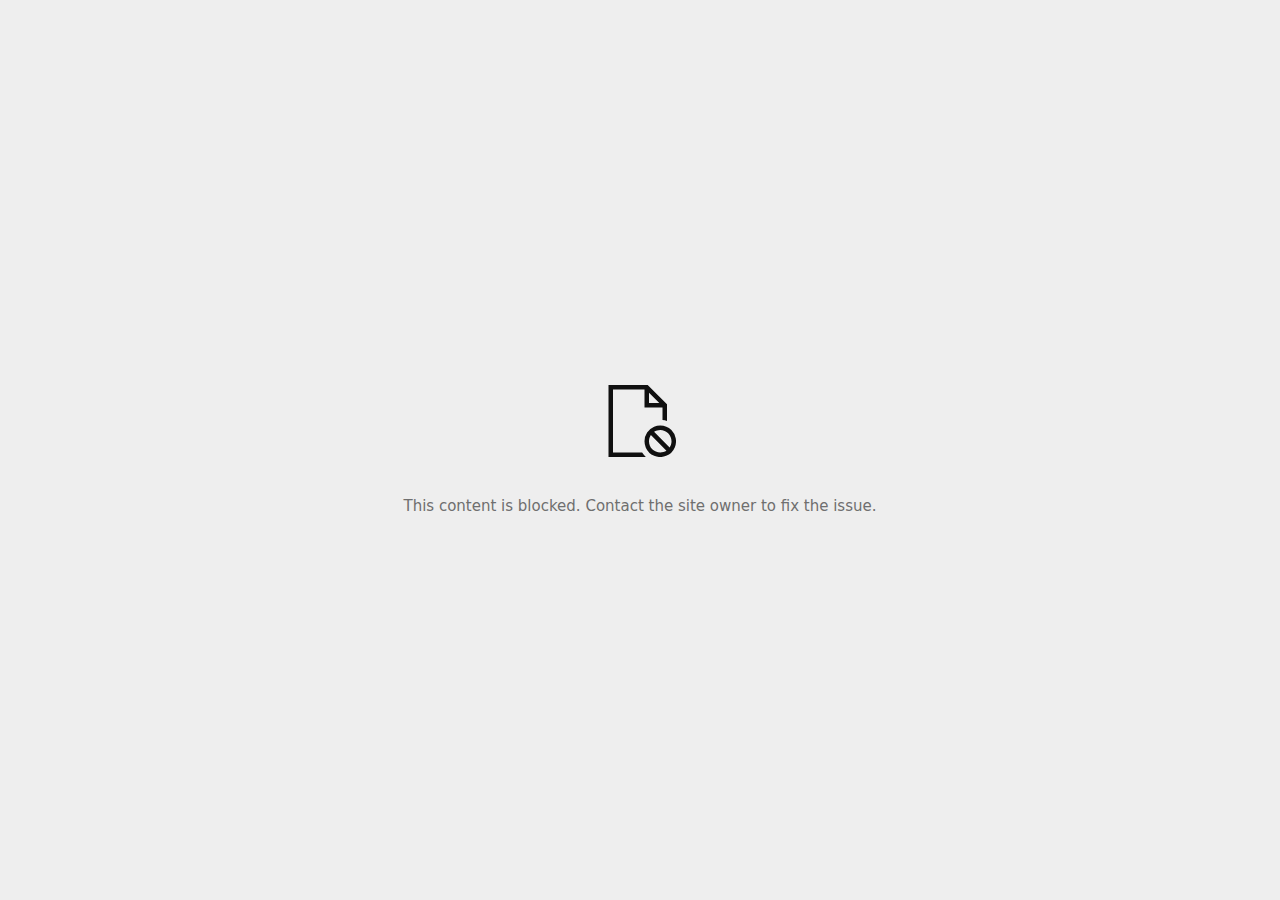
<file: images/nhacbuon1_files/referer_frame.html>
<!DOCTYPE html>
<!-- saved from url=(0029)chrome-error://chromewebdata/ -->
<html dir="ltr" lang="en" subframe=""><head><meta http-equiv="Content-Type" content="text/html; charset=UTF-8">
  
  <meta name="theme-color" content="#fff">
  <meta name="viewport" content="width=device-width, initial-scale=1.0,
                                 maximum-scale=1.0, user-scalable=no">
  <title>www.google.com.vn</title>
  <style>/* Copyright 2017 The Chromium Authors. All rights reserved.
 * Use of this source code is governed by a BSD-style license that can be
 * found in the LICENSE file. */

a {
  color: var(--link-color);
}

body {
  --background-color: #fff;
  --error-code-color: var(--google-gray-700);
  --google-blue-100: rgb(210, 227, 252);
  --google-blue-300: rgb(138, 180, 248);
  --google-blue-600: rgb(26, 115, 232);
  --google-blue-700: rgb(25, 103, 210);
  --google-gray-100: rgb(241, 243, 244);
  --google-gray-300: rgb(218, 220, 224);
  --google-gray-500: rgb(154, 160, 166);
  --google-gray-50: rgb(248, 249, 250);
  --google-gray-600: rgb(128, 134, 139);
  --google-gray-700: rgb(95, 99, 104);
  --google-gray-800: rgb(60, 64, 67);
  --google-gray-900: rgb(32, 33, 36);
  --heading-color: var(--google-gray-900);
  --link-color: rgb(88, 88, 88);
  --popup-container-background-color: rgba(0,0,0,.65);
  --primary-button-fill-color-active: var(--google-blue-700);
  --primary-button-fill-color: var(--google-blue-600);
  --primary-button-text-color: #fff;
  --quiet-background-color: rgb(247, 247, 247);
  --secondary-button-border-color: var(--google-gray-500);
  --secondary-button-fill-color: #fff;
  --secondary-button-hover-border-color: var(--google-gray-600);
  --secondary-button-hover-fill-color: var(--google-gray-50);
  --secondary-button-text-color: var(--google-gray-700);
  --small-link-color: var(--google-gray-700);
  --text-color: var(--google-gray-700);
  --edge-background: var(--edge-grey-background);
  --edge-black: #101010;
  --edge-focus-color: #838383;
  --edge-blue-hover: #0078D4;
  --edge-blue-pressed: #1081D7;
  --edge-blue-rest: #0070C6;
  --edge-blue-selected: #004274;
  --edge-border-hover:#949494;
  --edge-border-pressed: #ADADAD;
  --edge-border-rest: #C5C5C5;
  --edge-grey-background: #F6F6F6;
  --edge-grey-selected: #C6C6C6;
  --edge-light-grey-hover: #F3F3F3;
  --edge-light-grey-pressed: #F7F7F7;
  --edge-light-grey-rest: #EFEFEF;
  --edge-primary-text-color: var(--edge-black);
  --edge-secondary-text-color: var(--edge-text-grey-rest);
  --edge-text-blue-hover: #0070C6;
  --edge-text-blue-rest: #0061AB;
  --edge-text-blue-pressed: #1081D7;
  --edge-text-grey-rest: #6F6F6F;
  --edge-white: #FFFFFF;
  --edge-primary-button-focus-shadow: 0 0 0 2px inset #F2F8FD;
  --edge-focus-outline: 2px solid var(--edge-focus-color);
  background: var(--edge-background);
  color: var(--edge-primary-text-color);
  word-wrap: break-word;
}

.nav-wrapper .secondary-button {
  background: var(--secondary-button-fill-color);
  border: 1px solid var(--secondary-button-border-color);
  color: var(--secondary-button-text-color);
  float: none;
  margin: 0;
  padding: 8px 16px;
}

.hidden {
  display: none;
}

html {
  -webkit-text-size-adjust: 100%;
  font-size: 125%;
}

.icon {
  background-repeat: no-repeat;
  background-size: 100%;
}

@media (prefers-color-scheme: dark) {
  body {
    --background-color: var(--google-gray-900);
    --error-code-color: var(--google-gray-500);
    --heading-color: var(--google-gray-500);
    --link-color: var(--google-blue-300);
    --primary-button-fill-color-active: rgb(129, 162, 208);
    --primary-button-fill-color: var(--google-blue-300);
    --primary-button-text-color: var(--google-gray-900);
    --quiet-background-color: var(--background-color);
    --secondary-button-border-color: var(--google-gray-700);
    --secondary-button-fill-color: var(--google-gray-900);
    --secondary-button-hover-fill-color: rgb(48, 51, 57);
    --secondary-button-text-color: var(--google-blue-300);
    --small-link-color: var(--google-blue-300);
    --text-color: var(--google-gray-500);
    --edge-black: #FFFFFF;
    --edge-focus-color: #888;
    --edge-blue-hover: #0070C6;
    --edge-blue-pressed: #0069B9;
    --edge-blue-rest: #0078D4;
    --edge-blue-selected: #63ACE5;
    --edge-border-hover:#909090;
    --edge-border-pressed: #787878;
    --edge-border-rest: #575757;
    --edge-grey-background: #2D2D2D;
    --edge-grey-selected: #676767;
    --edge-light-grey-hover: #424242;
    --edge-light-grey-pressed: #3E3E3E;
    --edge-light-grey-rest: #464646;
    --edge-text-blue-hover: #429BDF;
    --edge-text-blue-rest: #63ACE5;
    --edge-text-blue-pressed: #2189DA;
    --edge-text-grey-rest: #949494;
    --edge-white: #1D1D1D;
    --edge-primary-button-focus-shadow: 0 0 0 2px inset #F2F8FD;
  }
}
</style>
  <style>/* Copyright 2014 The Chromium Authors. All rights reserved.
   Copyright (C) Microsoft Corporation. All rights reserved.
   Use of this source code is governed by a BSD-style license that can be
   found in the LICENSE file. */

button {
  border: 0;
  border-radius: 2px;
  box-sizing: border-box;
  color: var(--primary-button-text-color);
  cursor: pointer;
  float: right;
  font-size: .875em;
  margin: 0;
  padding: 8px 16px;
  transition: box-shadow 150ms cubic-bezier(0.4, 0, 0.2, 1);
  user-select: none;
}

[dir='rtl'] button {
  float: left;
}

.bad-clock button,
.captive-portal button,
.https-only button,
.insecure-form button,
.lookalike-url button,
.main-frame-blocked button,
.neterror button,
.pdf button,
.ssl button,
.safe-browsing-billing button {
  background: var(--edge-blue-rest);
}

.bad-clock a,
.captive-portal a,
.ssl a {
  color: var(--edge-text-blue-rest);
  text-decoration: none;
  border-bottom: 1px solid currentColor;
}

@media (forced-colors: active) {
  .bad-clock a,
  .captive-portal a,
  .lookalike-url a,
  .ssl a {
    -ms-high-contrast-adjust: none;
    color: LinkText;
    border-bottom: 1px solid currentColor;
  }
  .bad-clock a:focus,
  .captive-portal a:focus,
  .lookalike-url a:focus,
  .ssl a:focus {
    outline: none;
    border-bottom: 2px solid LinkText;
  }
}


.bad-clock #primary-button,
.captive-portal #primary-button,
.lookalike-url #primary-button,
.ssl #primary-button {
  color: white;
  background-color: var(--edge-blue-rest);
  border: 2px solid var(--edge-blue-rest);
  font-family: system-ui, sans-serif;
  font-weight: 600;
  outline: none;
}

.bad-clock #primary-button:focus,
.captive-portal #primary-button:focus,
.lookalike-url #primary-button:focus,
.ssl #primary-button:focus {
  border-color: var(--edge-focus-color);
  box-shadow: var(--edge-primary-button-focus-shadow);
}

.bad-clock #primary-button:hover,
.captive-portal #primary-button:hover,
.lookalike-url #primary-button:hover,
.ssl #primary-button:hover {
  background-color: var(--edge-blue-hover);
  border-color: var(--edge-blue-hover);
}

.bad-clock #primary-button:active,
.captive-portal #primary-button:active,
.lookalike-url #primary-button:active,
.ssl #primary-button:active {
  background-color: var(--edge-blue-pressed);
  box-shadow: 0 1px 2px 0 rgba(60, 64, 67, .3),
      0 2px 6px 2px rgba(60, 64, 67, .15);
}

@media(forced-colors: active) {
  /* Accent button */
  .bad-clock #primary-button,
  .captive-portal #primary-button,
  .lookalike-url #primary-button,
  .ssl #primary-button {
    -ms-high-contrast-adjust: none;
    background-color: Highlight;
    color: HighlightText;
    border: 2px solid transparent;
  }
  .bad-clock #primary-button:focus,
  .captive-portal #primary-button:focus,
  .lookalike-url #primary-button:focus,
  .ssl #primary-button:focus {
    outline: 2px solid ButtonText;
    border-color: transparent;
    box-shadow: none;
  }
  .bad-clock #primary-button:hover,
  .captive-portal #primary-button:hover,
  .lookalike-url #primary-button:hover,
  .ssl #primary-button:hover {
    background-color: HighlightText;
    color: Highlight;
    border: 2px solid Highlight;
  }
}

.bad-clock #details-button,
.captive-portal #details-button,
.lookalike-url #proceed-button,
.ssl #details-button {
  color: var(--edge-primary-text-color);
  background-color: transparent;
  border-color: var(--edge-border-rest);
}

.bad-clock #details-button:focus,
.captive-portal #details-button:focus,
.lookalike-url #proceed-button:focus,
.ssl #details-button:focus {
  outline: var(--edge-focus-outline);
}

.bad-clock #details-button:active,
.captive-portal #details-button:active,
.lookalike-url #proceed-button:active,
.ssl #details-button:active {
  border-color: white;
  background: var(--edge-light-grey-pressed);
  box-shadow: 0 1px 2px 0 rgba(60, 64, 67, .3),
      0 2px 6px 2px rgba(60, 64, 67, .15);
}

.bad-clock #details-button:hover,
.captive-portal #details-button:hover,
.lookalike-url #proceed-button:hover,
.ssl #details-button:hover {
  background: var(--edge-light-grey-hover);
  border-color: var(--edge-border-hover);
  text-decoration: none;
}
@media(forced-colors: active) {
  /* Outline button */
  .bad-clock #details-button,
  .captive-portal #details-button,
  .lookalike-url #proceed-button,
  .ssl #details-button {
    -ms-high-contrast-adjust: none;
    background-color: ButtonFace;
    color: ButtonText;
    border: 1px solid ButtonText;
  }
  .bad-clock #details-button:focus,
  .captive-portal #details-button:focus,
  .lookalike-url #proceed-button:focus,
  .ssl #details-button:focus {
    outline: 2px solid ButtonText;
  }
  .bad-clock #details-button:hover,
  .captive-portal #details-button:hover,
  .lookalike-url #proceed-button:hover,
  .ssl #details-button:hover {
    background-color: Highlight;
    color: HighlightText;
  }
}

.bad-clock #main-message > p,
.captive-portal #main-message > p,
.lookalike-url #main-message > p,
.ssl #main-message > p {
  font-size: 14px;
  line-height: 20px;
  color: var(--edge-primary-text-color);
}

button:active {
  background: var(--primary-button-fill-color-active);
  outline: 0;
}

#debugging {
  display: inline;
  overflow: auto;
}

.debugging-content {
  line-height: 1em;
  margin-bottom: 0;
  margin-top: 1em;
}

.debugging-content-fixed-width {
  display: block;
  font-family: monospace;
  font-size: 1.2em;
  margin-top: 0.5em;
}

.debugging-title {
  font-weight: bold;
}

#details {
  margin: 0 0 50px;
}

#details p:not(:first-of-type) {
  margin-top: 20px;
}

.secondary-button:active {
  border-color: white;
  box-shadow: 0 1px 2px 0 rgba(60, 64, 67, .3),
      0 2px 6px 2px rgba(60, 64, 67, .15);
}

.secondary-button:hover {
  background: var(--secondary-button-hover-fill-color);
  border-color: var(--secondary-button-hover-border-color);
  text-decoration: none;
}

.error-code {
  color: var(--error-code-color);
  font-size: .8em;
  margin-top: 12px;
  text-transform: uppercase;
}

#error-debugging-info {
  font-size: 0.8em;
}

h1 {
  color: var(--edge-primary-text-color);
  font-size: 1.6em;
  font-weight: bold;
  line-height: 1.25em;
  margin-bottom: 16px;
}

h2 {
  font-size: 1.2em;
  font-weight: normal;
}

.icon {
  height: 72px;
  margin: 0 0 40px;
  width: 72px;
}

input[type=checkbox] {
  opacity: 0;
}

input[type=checkbox]:focus ~ .checkbox::after {
  outline: -webkit-focus-ring-color auto 5px;
}

.interstitial-wrapper {
  box-sizing: border-box;
  font-size: 1em;
  line-height: 1.6em;
  margin: 14vh auto 0;
  max-width: 600px;
  width: 100%;
}

#main-message > p {
  display: inline;
}

#extended-reporting-opt-in {
  font-size: .875em;
  margin-top: 32px;
}

#extended-reporting-opt-in label {
  display: grid;
  grid-template-columns: 1.8em 1fr;
  position: relative;
}

#enhanced-protection-message {
  border-radius: 4px;
  font-size: 1em;
  margin-top: 32px;
  padding: 10px 5px;
}

#enhanced-protection-message label {
  display: grid;
  grid-template-columns: 2.5em 1fr;
  position: relative;
}

#enhanced-protection-message div {
  margin: 0.5em;
}

#enhanced-protection-message .icon {
  height: 1.5em;
  vertical-align: middle;
  width: 1.5em;
}

#https-upgrades-message {
  border-radius: 4px;
  font-size: 1em;
}

.nav-wrapper {
  margin-top: 51px;
}

.nav-wrapper::after {
  clear: both;
  content: '';
  display: table;
  width: 100%;
}

.small-link {
  color: var(--small-link-color);
  font-size: .875em;
}

.checkboxes {
  flex: 0 0 24px;
}

.checkbox {
  --padding: .9em;
  background: transparent;
  display: block;
  height: 1em;
  left: -1em;
  padding-inline-start: var(--padding);
  position: absolute;
  right: 0;
  top: -.5em;
  width: 1em;
}

.checkbox::after {
  border: 1px solid white;
  border-radius: 2px;
  content: '';
  height: 1em;
  left: var(--padding);
  position: absolute;
  top: var(--padding);
  width: 1em;
}

.checkbox::before {
  background: transparent;
  border: 2px solid white;
  border-inline-end-width: 0;
  border-top-width: 0;
  content: '';
  height: .2em;
  left: calc(.3em + var(--padding));
  opacity: 0;
  position: absolute;
  top: calc(.3em  + var(--padding));
  transform: rotate(-45deg);
  width: .5em;
}

input[type=checkbox]:checked ~ .checkbox::before {
  opacity: 1;
}

#recurrent-error-message {
  background: var(--edge-light-grey-rest);
  border-radius: 4px;
  margin-bottom: 16px;
  margin-top: 12px;
  padding: 12px 16px;
}

.showing-recurrent-error-message #extended-reporting-opt-in {
  margin-top: 16px;
}

.showing-recurrent-error-message #enhanced-protection-message {
  margin-top: 16px;
}

@media (max-width: 700px) {
  .interstitial-wrapper {
    padding: 0 10%;
  }

  #error-debugging-info {
    overflow: auto;
  }
}

@media (max-width: 420px) {
  button,
  [dir='rtl'] button,
  .small-link {
    float: none;
    font-size: .825em;
    font-weight: 500;
    margin: 0;
    width: 100%;
  }

  button {
    padding: 16px 24px;
  }

  #details {
    margin: 20px 0 20px 0;
  }

  #details p:not(:first-of-type) {
    margin-top: 10px;
  }

  .secondary-button:not(.hidden) {
    display: block;
    margin-top: 20px;
    text-align: center;
    width: 100%;
  }

  .interstitial-wrapper {
    padding: 0 5%;
  }

  #extended-reporting-opt-in {
    margin-top: 24px;
  }

  #enhanced-protection-message {
    margin-top: 24px;
  }

  .nav-wrapper {
    margin-top: 30px;
  }
}

/**
 * Mobile specific styling.
 * Navigation buttons are anchored to the bottom of the screen.
 * Details message replaces the top content in its own scrollable area.
 */

@media (max-width: 420px) {
  .nav-wrapper .secondary-button {
    border: 0;
    margin: 16px 0 0;
    margin-inline-end: 0;
    padding-bottom: 16px;
    padding-top: 16px;
  }
}

/* Fixed nav. */
@media (min-width: 240px) and (max-width: 420px) and
       (min-height: 401px),
       (min-width: 421px) and (min-height: 240px) and
       (max-height: 560px) {
  body .nav-wrapper {
    background: var(--edge-grey-background);
    bottom: 0;
    box-shadow: 0 -22px 40px var(--edge-grey-background);
    left: 0;
    margin: 0 auto;
    max-width: 736px;
    padding-inline-end: 24px;
    padding-inline-start: 24px;
    position: fixed;
    right: 0;
    width: 100%;
    z-index: 2;
  }

  .interstitial-wrapper {
    max-width: 736px;
  }

  #details,
  #main-content {
    padding-bottom: 40px;
  }

  #details {
    padding-top: 5.5vh;
  }

  button.small-link {
    color: var(--google-blue-600);
  }
}

@media (max-width: 420px) and (orientation: portrait),
       (max-height: 560px) {
  body {
    margin: 0 auto;
  }

  button,
  #details-button,
  [dir='rtl'] button,
  button.small-link {
    font-size: .933em;
    margin: 6px 0;
    transform: translatez(0);
  }

  .nav-wrapper {
    box-sizing: border-box;
    padding-bottom: 8px;
    width: 100%;
  }

  #details {
    box-sizing: border-box;
    height: auto;
    margin: 0;
    opacity: 1;
    transition: opacity 250ms cubic-bezier(0.4, 0, 0.2, 1);
  }

  #details.hidden,
  #main-content.hidden {
    height: 0;
    opacity: 0;
    overflow: hidden;
    padding-bottom: 0;
    transition: none;
  }

  h1 {
    font-size: 1.5em;
    margin-bottom: 8px;
  }

  .icon {
    margin-bottom: 5.69vh;
  }

  .interstitial-wrapper {
    box-sizing: border-box;
    margin: 7vh auto 12px;
    padding: 0 24px;
    position: relative;
  }

  .interstitial-wrapper p {
    font-size: .95em;
    line-height: 1.61em;
    margin-top: 8px;
  }

  #main-content {
    margin: 0;
    transition: opacity 100ms cubic-bezier(0.4, 0, 0.2, 1);
  }

  .small-link {
    border: 0;
  }

  .suggested-left > #control-buttons,
  .suggested-right > #control-buttons {
    float: none;
    margin: 0;
  }
}

@media (min-width: 421px) and (min-height: 500px) and (max-height: 560px) {
  .interstitial-wrapper {
    margin-top: 10vh;
  }
}

@media (min-height: 400px) and (orientation:portrait) {
  .interstitial-wrapper {
    margin-bottom: 145px;
  }
}

@media (min-height: 299px) {
  .nav-wrapper {
    padding-bottom: 16px;
  }
}

@media (max-height: 560px) and (min-height: 240px) and (orientation:landscape) {
  .extended-reporting-has-checkbox #details {
    padding-bottom: 80px;
  }
}

@media (min-height: 500px) and (max-height: 650px) and (max-width: 414px) and
       (orientation: portrait) {
  .interstitial-wrapper {
    margin-top: 7vh;
  }
}

@media (min-height: 650px) and (max-width: 414px) and (orientation: portrait) {
  .interstitial-wrapper {
    margin-top: 10vh;
  }
}

/* Small mobile screens. No fixed nav. */
@media (max-height: 400px) and (orientation: portrait),
       (max-height: 239px) and (orientation: landscape),
       (max-width: 419px) and (max-height: 399px) {
  .interstitial-wrapper {
    display: flex;
    flex-direction: column;
    margin-bottom: 0;
  }

  #details {
    flex: 1 1 auto;
    order: 0;
  }

  #main-content {
    flex: 1 1 auto;
    order: 0;
  }

  .nav-wrapper {
    flex: 0 1 auto;
    margin-top: 8px;
    order: 1;
    padding-inline-end: 0;
    padding-inline-start: 0;
    position: relative;
    width: 100%;
  }

  button,
  .nav-wrapper .secondary-button {
    padding: 16px 24px;
  }

  button.small-link {
    color: var(--google-blue-600);
  }
}

@media (max-width: 239px) and (orientation: portrait) {
  .nav-wrapper {
    padding-inline-end: 0;
    padding-inline-start: 0;
  }
}
</style>
  <style>/* Copyright 2013 The Chromium Authors. All rights reserved.
 * Use of this source code is governed by a BSD-style license that can be
 * found in the LICENSE file. */

/* Don't use the main frame div when the error is in a subframe. */
body {
  background-color: var(--edge-grey-background);
}

html[subframe] #main-frame-error {
  display: none;
}

/* Don't use the subframe error div when the error is in a main frame. */
html:not([subframe]) #sub-frame-error {
  display: none;
}

#diagnose-button {
  float: none;
  margin-bottom: 10px;
  margin-inline-start: 0;
  margin-top: 20px;
}

h1 {
  margin-top: 0;
  word-wrap: break-word;
  color: var(--edge-primary-text-color);
  margin-bottom: 22px;
}

h1 span {
  font-weight: bold;
  font-size: 24px;
  line-height: 32px;
}

h2 {
  color: var(--edge-secondary-text-color);
  font-size: 1.2em;
  font-weight: normal;
  margin: 10px 0;
}

a {
  color: var(--edge-text-blue-rest);
  text-decoration: none;
  border-bottom: 1px solid currentColor;
}

a:hover {
  color: var(--edge-text-blue-hover);
}

a:focus {
  outline: none;
  text-decoration: none;
  border-bottom: var(--edge-focus-outline);
}

#game-buttons {
  display: flex;
  align-items: center;
}

#game-message {
  margin-inline-end: 16px;
}

#game-button {
  color: var(--edge-primary-text-color);
  background-color: transparent;
  border: 1px solid var(--edge-border-rest);
}

#game-button:disabled {
  opacity: 0.3;
  cursor: not-allowed;
}

#game-button:hover:not(:disabled) {
  background-color: var(--edge-light-grey-hover);
  border-color: var(--edge-border-hover);
}

#game-button:active:not(:disabled) {
  border-color: white;
  background: var(--edge-light-grey-pressed);
  box-shadow: 0 1px 2px 0 rgba(60, 64, 67, .3),
    0 2px 6px 2px rgba(60, 64, 67, .15);
}

#game-button:focus:not(:disabled) {
  outline: var(--edge-focus-outline);
}

@media (forced-colors: active) {
  a:hover {
    color: HightlightText;
  }
}

.icon {
  -webkit-user-select: none;
  display: inline-block;
}

.icon-generic {
  /**
   * Can't access edge://theme/IDR_ERROR_NETWORK_GENERIC from an untrusted
   * renderer process, so embed the resource manually.
   */
  content: -webkit-image-set(
      url([data-uri]) 1x,
      url([data-uri]) 2x);
}

.icon-offline {
  content: -webkit-image-set(
      url([data-uri]) 1x,
      url([data-uri]) 2x);
  position: relative;
}

.icon-page-error {
  content: url([data-uri]);
}

.icon-thinking {
  content: url([data-uri]);
}

.icon-blocked {
  content: url([data-uri]);
}

.icon-disconnected {
  content: url([data-uri]);
}

.icon-find {
  content: url([data-uri]);
}

.icon-insecure-site {
  content: url([data-uri]);
}

.icon-page-briefcase {
  content: url([data-uri]);
}

.icon-disabled {
  content: -webkit-image-set(
      url([data-uri]) 1x,
      url([data-uri]) 2x);
  width: 112px;
}

.managed-icon {
  content: url([data-uri]);
  margin-inline-end: 6px;
  height: 16px;
  width: 16px;
}

.error-code {
  display: block;
  font-size: 10px;
  line-height: 12px;
  color: var(--edge-secondary-text-color);
  margin-top: 24px;
  font-weight: 500;
}

#content-top {
  margin: 20px;
}

.hidden {
  display: none;
}

#suggestion {
  margin-top: 15px;
}

#suggestions-list p {
  margin-block-end: 0;
  color: var(--edge-primary-text-color);
  font-weight: 700;
}

#suggestions-list ul {
  margin-top: 0;
  color: var(--edge-primary-text-color);
  padding-inline-start: 0;
  list-style: none;
}

#suggestions-list li {
  margin-top: 12px;
  font-size: 14px;
  line-height: 20px;
}

#suggestions-list li:before {
  content: "•";
  font-size: 14px;
  padding-right: 1em;
}

.single-suggestion li:before{
  display: none;
}

#short-suggestion {
  margin-top: 5px;
}

#error-information-button {
  content: url([data-uri]);
  height: 24px;
  vertical-align: -.15em;
  width: 24px;
}

.use-popup-container#error-information-popup-container
  #error-information-popup {
  align-items: center;
  background-color: var(--edge-grey-background);
  display: flex;
  height: 100%;
  left: 0;
  position: fixed;
  top: 0;
  width: 100%;
  z-index: 100;
}

.use-popup-container#error-information-popup-container
  #error-information-popup-content > p {
  margin-bottom: 11px;
  margin-inline-start: 20px;
}

.use-popup-container#error-information-popup-container #suggestions-list ul {
  margin-inline-start: 15px;
}

.use-popup-container#error-information-popup-container
  #error-information-popup-box {
  background-color: var(--edge-white);
  left: 5%;
  padding-bottom: 15px;
  padding-top: 15px;
  position: fixed;
  width: 90%;
  z-index: 101;
}

.use-popup-container#error-information-popup-container div.error-code {
  margin-inline-start: 20px;
}

.use-popup-container#error-information-popup-container #suggestions-list p {
  margin-inline-start: 20px;
}

:not(.use-popup-container)#error-information-popup-container
  #error-information-popup-close {
  display: none;
}

#error-information-popup-close {
  margin-bottom: 0px;
  margin-inline-end: 35px;
  margin-top: 15px;
  text-align: end;
}

.link-button {
  color: var(--edge-text-blue-rest);
  display: inline-block;
  font-weight: bold;
  text-transform: uppercase;
}

#sub-frame-error-details {
  color: var(--edge-secondary-text-color);

}

[jscontent=hostName],
[jscontent=failedUrl] {
  overflow-wrap: break-word;
}

#search-container {
  /* Prevents a space between controls. */
  display: flex;
  margin-top: 20px;
}

.snackbar {
  background: #323232;
  border-radius: 2px;
  bottom: 24px;
  box-sizing: border-box;
  color: #fff;
  font-size: .87em;
  left: 24px;
  max-width: 568px;
  min-width: 288px;
  opacity: 0;
  padding: 16px 24px 12px;
  position: fixed;
  transform: translateY(90px);
  will-change: opacity, transform;
  z-index: 999;
}

.snackbar-show {
  -webkit-animation:
    show-snackbar .25s cubic-bezier(0.0, 0.0, 0.2, 1) forwards,
    hide-snackbar .25s cubic-bezier(0.4, 0.0, 1, 1) forwards 5s;
}

@-webkit-keyframes show-snackbar {
  100% {
    opacity: 1;
    transform: translateY(0);
  }
}

@-webkit-keyframes hide-snackbar {
  0% {
    opacity: 1;
    transform: translateY(0);
  }
  100% {
    opacity: 0;
    transform: translateY(90px);
  }
}

.suggestions {
  margin-top: 18px;
  color: var(--edge-primary-text-color);
  font-size: 14px;
  line-height: 20px;
}

.suggestion-header {
  font-weight: bold;
  margin-bottom: 4px;
}

/* Decrease padding at low sizes. */
@media (max-width: 640px), (max-height: 640px) {
  h1 {
    margin: 0 0 15px;
  }
  #content-top {
    margin: 15px;
  }
  .suggestions {
    margin-top: 10px;
  }
  .suggestion-header {
    margin-bottom: 0;
  }
}

#download-link, #download-link-clicked {
  margin-bottom: 30px;
  margin-top: 30px;
}

#download-link-clicked {
  color: #BBB;
}

#download-link:before, #download-link-clicked:before {
  content: url([data-uri]);
  display: inline-block;
  margin-inline-end: 4px;
  vertical-align: -webkit-baseline-middle;
}

#download-link-clicked:before {
  width: 0px;
  opacity: 0;
}

.offline-content-list-title {
  color: rgb(95, 99, 104);
  font-size: .8em;
  line-height: 1;
  margin-bottom: .8em;
}

#offline-content-suggestions {
  margin-inline-start: -5%;
  width: 110%;
}

/* The selectors below adjust the "overflow" of the suggestion cards contents
 * based on the same screen size based strategy used for the main frame, which
 * is applied by the `interstitial-wrapper` class. */
@media (max-width: 700px) {
  #offline-content-suggestions {
    margin-inline-start: -5%;
    width: 110%;
  }
}
@media (max-width: 420px)  {
  #offline-content-suggestions {
    margin-inline-start: -2.5%;
    width: 105%;
  }
}
@media (max-width: 420px) and (orientation: portrait),
       (max-height: 560px) {
  #offline-content-suggestions {
    margin-inline-start: -12px;
    width: calc(100% + 24px);
  }
}

.suggestion-with-image .offline-content-suggestion-visual {
  flex-basis: 8.2em;
  flex-shrink: 0;
}

.suggestion-with-image .offline-content-suggestion-visual > img {
  height: 100%;
  width: 100%;
}

#offline-content-list:not(.is-rtl) .suggestion-with-image
.offline-content-suggestion-visual > img {
  border-bottom-right-radius: 8px;
  border-top-right-radius: 8px;
}

#offline-content-list.is-rtl .suggestion-with-image
.offline-content-suggestion-visual > img {
  border-bottom-left-radius: 8px;
  border-top-left-radius: 8px;
}

.suggestion-with-icon .offline-content-suggestion-visual {
  align-items: center;
  display: flex;
  justify-content: center;
  min-height: 4.2em;
  min-width: 4.2em;
}

.suggestion-with-icon .offline-content-suggestion-visual > div {
  align-items: center;
  background-color: rgb(241, 243, 244);
  border-radius: 50%;
  display: flex;
  height: 2.3em;
  justify-content: center;
  width: 2.3em;
}

.suggestion-with-icon .offline-content-suggestion-visual > div > img {
  height: 1.45em;
  width: 1.45em;
}

.offline-content-suggestion-texts {
  display: flex;
  flex-direction: column;
  justify-content: space-between;
  line-height: 1.3;
  padding: .9em;
  width: 100%;
}

.offline-content-suggestion-title {
  -webkit-box-orient: vertical;
  -webkit-line-clamp: 3;
  color: rgb(32, 33, 36);
  display: -webkit-box;
  font-size: 1.1em;
  overflow: hidden;
  text-overflow: ellipsis;
}

div.offline-content-suggestion {
  align-items: stretch;
  border-color: rgb(218, 220, 224);
  border-radius: 8px;
  border-style: solid;
  border-width: 1px;
  display: flex;
  justify-content: space-between;
  margin-bottom: .8em;
}

.suggestion-with-image {
  flex-direction: row;
  height: 8.2em;
  max-height: 8.2em;
}

.suggestion-with-icon {
  flex-direction: row-reverse;
  height: 4.2em;
  max-height: 4.2em;
}

.suggestion-with-icon .offline-content-suggestion-title {
  -webkit-line-clamp: 1;
  word-break: break-all;
}

.suggestion-with-icon .offline-content-suggestion-texts {
  padding-inline-start: 0px;
}

.offline-content-suggestion-attribution-freshness {
  color: rgb(95, 99, 104);
  display: flex;
  font-size: .8em;
}

.offline-content-suggestion-attribution {
  -webkit-box-orient: vertical;
  -webkit-line-clamp: 1;
  display: -webkit-box;
  flex-shrink: 1;
  overflow-wrap: break-word;
  overflow: hidden;
  text-overflow: ellipsis;
  word-break: break-all;
}

.no-attribution .offline-content-suggestion-attribution {
  display: none;
}

.offline-content-suggestion-freshness:before {
  content: '-';
  display: inline-block;
  flex-shrink: 0;
  margin-inline-end: .1em;
  margin-inline-start: .1em;
}

.no-attribution .offline-content-suggestion-freshness:before {
  display: none;
}

.offline-content-suggestion-freshness {
  flex-shrink: 0;
}

.suggestion-with-image .offline-content-suggestion-pin-spacer {
  flex-shrink: 1;
  flex-grow: 100;
}

.suggestion-with-image .offline-content-suggestion-pin {
  content: url([data-uri]);
  flex-shrink: 0;
  height: 1.4em;
  margin-inline-start: .4em;
  width: 1.4em;
}

.offline-content-list-action {
  text-align: center;
}

#offline-content-summary {
  border-color: rgb(241, 243, 244);
  border-radius: 12px;
  border-style: solid;
  border-width: 1px;
  padding: 12px;
  text-align: center;
}

.offline-content-summary-image-truncate {
  width: 45px;
}

.offline-content-summary-images {
  direction: ltr;
  display: flex;
  margin-top: 10px;
  justify-content: center;
  padding-bottom: 12px;
}

.offline-content-summary-images img {
  background: rgb(241, 243, 244);
  border-radius: 50%;
  box-shadow:
    0px 1px 2px 0px rgb(155, 155, 155),
    0px 1px 3px 0px rgb(155, 155, 155);
  padding: 12px;
  width: 32px;
}

.offline-content-summary-description {
  border-top: 1px solid rgb(241, 243, 244);
  padding-top: 12px;
}

.offline-content-summary-action {
  padding-top: 12px;
}

/* Don't allow overflow when in a subframe. */
html[subframe] body {
  overflow: hidden;
}

#sub-frame-error {
  -webkit-align-items: center;
  background-color: #DDD;
  display: -webkit-flex;
  -webkit-flex-flow: column;
  height: 100%;
  -webkit-justify-content: center;
  left: 0;
  position: absolute;
  text-align: center;
  top: 0;
  transition: background-color .2s ease-in-out;
  width: 100%;
}

#sub-frame-error:hover {
  background-color: #EEE;
}

#sub-frame-error .icon-generic {
  margin: 0 0 16px;
}

#sub-frame-error-details {
  margin: 0 10px;
  text-align: center;
  visibility: hidden;
}

/* Show details only when hovering. */
#sub-frame-error:hover #sub-frame-error-details {
  visibility: visible;
}

/* If the iframe is too small, always hide the error code. */
/* TODO(mmenke): See if overflow: no-display works better, once supported. */
@media (max-width: 200px), (max-height: 95px) {
  #sub-frame-error-details {
    display: none;
  }
}

/* Adjust icon for small embedded frames in apps. */
@media (max-height: 100px) {
  #sub-frame-error .icon-generic {
    height: auto;
    margin: 0;
    padding-top: 0;
    width: 25px;
  }
}

#control-buttons {
  margin-bottom: 44px;
}

/* details-button is special; it's a <button> element that looks like a link. */
#details-buttons {
  width: 100%;
}

#details-button {
  box-shadow: none;
  min-width: 0;
  background: none;
  border: none;
  color: var(--edge-primary-text-color);
  cursor: pointer;
  font-size: 14px;
  line-height: 20px;
  text-decoration: none;
  float: left;
  padding: 4px;
  font-family: system-ui, sans-serif;
}

#details-button:before {
  display: inline-block;
  content: "";
  background-image: url("[data-uri]");
  margin-right: 10px;
  width: 14px;
  height: 10px;
  background-repeat: no-repeat;
  background-position: center center;
  fill: var(--edge-primary-text-color);
}

#details-button.expanded:before {
  transform: rotate(180deg);
}

#details-button:focus {
  outline: solid 2px var(--edge-focus-color);
}
@media (forced-colors: active) {
  #details-button,
  #game-button {
    -ms-high-contrast-adjust: none;
    color: ButtonText;
    background-color: ButtonFace;
  }
  #game-button {
    /* extra border for this button only */
    border: 1px solid ButtonText;
  }
  #details-button::before,
  #game-button::before {
    fill: ButtonText;
  }
  #details-button:focus,
  #game-button:focus {
    outline: 2px solid ButtonText;
  }
  #details-button:hover,
  #game-button:hover {
    background-color: Highlight;
    color: HighlightText;
  }
  #details-button:hover::before,
  #game-button:hover::before {
    fill: HighlightText;
  }
}

.nav-wrapper {
  margin-top: 44px;
}

#control-buttons,
#stale-load-button,
#details-buttons {
  float: left !important;
}

.suggested-left .secondary-button {
  margin-inline-end: 0px;
}

#details-button.singular {
  float: none;
}

/* download-button shows both icon and text. */
#download-button {
  padding-bottom: 4px;
  padding-top: 4px;
  position: relative;
}

#download-button:before {
  background: -webkit-image-set(
      url([data-uri]) 1x,
      url([data-uri]) 2x)
    no-repeat;
  content: '';
  display: inline-block;
  width: 24px;
  height: 24px;
  margin-inline-end: 4px;
  margin-inline-start: -4px;
  vertical-align: middle;
}

#download-button:disabled {
  background: rgb(180, 206, 249);
  color: rgb(255, 255, 255);
}

/*
TODO(https://crbug.com/852872): UI for offline suggested content is incomplete.
*/
.suggested-thumbnail {
  width: 25vw;
  height: 25vw;
}

#reload-button {
  background-color: var(--edge-blue-rest);
  color: white; /* always white because it is a blue button */
  border-radius: 2px;
  width: 100px;
  height: 32px;
  font-family: system-ui, sans-serif;
  font-weight: 600;
  font-size: 12px;
  padding: 0;
  outline: none;
}

#reload-button:focus {
  outline: var(--edge-focus-outline);
  box-shadow: var(--edge-primary-button-focus-shadow);
}

#reload-button:hover {
  background-color: var(--edge-blue-hover);
}

#reload-button:active {
  background-color: var(--edge-blue-pressed);
}

@media (forced-colors: active) {
  /* Acts like an accent button */
  #reload-button {
    -ms-high-contrast-adjust: none;
    background-color: Highlight;
    color: HighlightText;
  }
  #reload-button:hover {
    background-color: HighlightText;
    color: Highlight;
    border: 2px solid Highlight;
  }
  #reload-button:focus {
    outline: 2px solid ButtonText;
    box-shadow: none;
  }
}

/* Offline page */
.offline {
  transition: -webkit-filter 1.5s cubic-bezier(0.65, 0.05, 0.36, 1),
              background-color 1.5s cubic-bezier(0.65, 0.05, 0.36, 1);
  will-change: -webkit-filter, background-color;
}

#main-message > p {
  font-size: 14px;
  line-height: 20px;
  color: var(--edge-primary-text-color);
}
.offline #main-message > p {
  display: none;
}

.offline.inverted {
  -webkit-filter: invert(100%);
  background-color: var(--edge-black);
}

.offline .interstitial-wrapper {
  color: #2b2b2b;
  font-size: 1em;
  line-height: 1.55;
  margin: 0 auto;
  max-width: 600px;
  padding-top: 100px;
  width: 100%;
}

.offline .controller {
  background: rgba(247,247,247, .1);
  height: 100vh;
  left: 0;
  position: absolute;
  top: 0;
  width: 100vw;
  z-index: 9;
}

#offline-resources {
  display: none;
}

@media (max-width: 420px) {
  #download-button {
    padding-bottom: 12px;
    padding-top: 12px;
  }

  .snackbar {
    left: 0;
    bottom: 0;
    width: 100%;
    border-radius: 0;
  }
}

@media (max-height: 350px) {
  h1 {
    margin: 0 0 15px;
  }

  .icon-offline {
    margin: 0 0 10px;
  }

  .interstitial-wrapper {
    margin-top: 5%;
  }

  .nav-wrapper {
    margin-top: 30px;
  }
}

@media (min-width: 420px) and (max-width: 736px) and
       (min-height: 240px) and (max-height: 420px) and
       (orientation:landscape) {
  .interstitial-wrapper {
    margin-bottom: 100px;
  }
}

@media (max-width: 360px) and (max-height: 480px) {
  .offline .interstitial-wrapper {
    padding-top: 60px;
  }

}

@media (min-height: 240px) and (orientation: landscape) {
  .offline .interstitial-wrapper {
    margin-bottom: 90px;
  }

  .icon-offline {
    margin-bottom: 20px;
  }
}

@media (max-height: 320px) and (orientation: landscape) {
  .icon-offline {
    margin-bottom: 0;
  }

}

@media (max-width: 240px) {
  button {
    padding-left: 12px;
    padding-right: 12px;
  }

  .interstitial-wrapper {
    overflow: inherit;
    padding: 0 8px;
  }
}

@media (max-width: 120px) {
  button {
    width: auto;
  }
}


@media (prefers-color-scheme: dark) {
  .icon,
  .managed-icon {
    filter: invert(1);
  }

  #details-button:before {
    filter: invert(1);
  }
}
</style>
  <script>// Copyright 2017 The Chromium Authors. All rights reserved.
// Copyright (C) Microsoft Corporation. All rights reserved.
// Use of this source code is governed by a BSD-style license that can be
// found in the LICENSE file.

// This is the shared code for security interstitials. It is used for both SSL
// interstitials and Safe Browsing interstitials.

/**
 * @typedef {{
 *   dontProceed: function(),
 *   proceed: function(),
 *   showMoreSection: function(),
 *   openHelpCenter: function(),
 *   openDiagnostic: function(),
 *   reload: function(),
 *   openDateSettings: function(),
 *   openLogin: function(),
 *   doReport: function(),
 *   dontReport: function(),
 *   openReportingPrivacy: function(),
 *   openWhitepaper: function(),
 *   reportPhishingError: function(),
 * }}
 */
// eslint-disable-next-line no-var
var certificateErrorPageController;

// Should match security_interstitials::SecurityInterstitialCommand
/** @enum {number} */
const SecurityInterstitialCommandId = {
  // For SmartScreen only
  CMD_INTERSTITIAL_PAGE_LOADED: -32,
  CMD_MCAS_SUPPORT_PAGE: -31,

  CMD_DONT_PROCEED: 0,
  CMD_PROCEED: 1,
  // Ways for user to get more information
  CMD_SHOW_MORE_SECTION: 2,
  CMD_OPEN_HELP_CENTER: 3,
  CMD_OPEN_DIAGNOSTIC: 4,
  // Primary button actions
  CMD_RELOAD: 5,
  CMD_OPEN_DATE_SETTINGS: 6,
  CMD_OPEN_LOGIN: 7,
  // Safe Browsing Extended Reporting
  CMD_DO_REPORT: 8,
  CMD_DONT_REPORT: 9,
  CMD_OPEN_REPORTING_PRIVACY: 10,
  CMD_OPEN_WHITEPAPER: 11,
  // Report a phishing error.
  CMD_REPORT_PHISHING_ERROR: 12,
  // Open enhanced protection settings.
  CMD_OPEN_ENHANCED_PROTECTION_SETTINGS: 13,

  // Edge specific commands are to be offset by 1000
  // Open Edge privacy settings.
  CMD_OPEN_EDGE_PRIVACY_SETTINGS: 1000,
};

const HIDDEN_CLASS = 'hidden';

/**
 * A convenience method for sending commands to the parent page.
 * @param {SecurityInterstitialCommandId} cmd  The command to send.
 */
function sendCommand(cmd) {
  if (window.certificateErrorPageController) {
    switch (cmd) {
      case SecurityInterstitialCommandId.CMD_DONT_PROCEED:
        certificateErrorPageController.dontProceed();
        break;
      case SecurityInterstitialCommandId.CMD_PROCEED:
        certificateErrorPageController.proceed();
        break;
      case SecurityInterstitialCommandId.CMD_SHOW_MORE_SECTION:
        certificateErrorPageController.showMoreSection();
        break;
      case SecurityInterstitialCommandId.CMD_OPEN_HELP_CENTER:
        certificateErrorPageController.openHelpCenter();
        break;
      case SecurityInterstitialCommandId.CMD_OPEN_DIAGNOSTIC:
        certificateErrorPageController.openDiagnostic();
        break;
      case SecurityInterstitialCommandId.CMD_RELOAD:
        certificateErrorPageController.reload();
        break;
      case SecurityInterstitialCommandId.CMD_OPEN_DATE_SETTINGS:
        certificateErrorPageController.openDateSettings();
        break;
      case SecurityInterstitialCommandId.CMD_OPEN_LOGIN:
        certificateErrorPageController.openLogin();
        break;
      case SecurityInterstitialCommandId.CMD_DO_REPORT:
        certificateErrorPageController.doReport();
        break;
      case SecurityInterstitialCommandId.CMD_DONT_REPORT:
        certificateErrorPageController.dontReport();
        break;
      case SecurityInterstitialCommandId.CMD_OPEN_REPORTING_PRIVACY:
        certificateErrorPageController.openReportingPrivacy();
        break;
      case SecurityInterstitialCommandId.CMD_OPEN_WHITEPAPER:
        certificateErrorPageController.openWhitepaper();
        break;
      case SecurityInterstitialCommandId.CMD_REPORT_PHISHING_ERROR:
        certificateErrorPageController.reportPhishingError();
        break;
      case SecurityInterstitialCommandId.CMD_INTERSTITIAL_PAGE_LOADED:
        certificateErrorPageController.interstitialLoaded();
        break;
      case SecurityInterstitialCommandId.CMD_MCAS_SUPPORT_PAGE:
        certificateErrorPageController.mcasSupportPage();
        break;
      case SecurityInterstitialCommandId.CMD_OPEN_ENHANCED_PROTECTION_SETTINGS:
        certificateErrorPageController.openEnhancedProtectionSettings();
        break;
      case SecurityInterstitialCommandId.CMD_OPEN_EDGE_PRIVACY_SETTINGS:
        certificateErrorPageController.openEdgePrivacySettings();
        break;
    }
    return;
  }
  // 
  window.domAutomationController.send(cmd);
  // 
  // 
}

/**
 * Call this to stop clicks on <a href="#"> links from scrolling to the top of
 * the page (and possibly showing a # in the link).
 */
function preventDefaultOnPoundLinkClicks() {
  document.addEventListener('click', function(e) {
    const anchor = findAncestor(/** @type {Node} */ (e.target), function(el) {
      return el.tagName === 'A';
    });
    // Use getAttribute() to prevent URL normalization.
    if (anchor && anchor.getAttribute('href') === '#') {
      e.preventDefault();
    }
  });
}

// 

// 
</script>
  <script>// Copyright 2015 The Chromium Authors. All rights reserved.
// Use of this source code is governed by a BSD-style license that can be
// found in the LICENSE file.

let mobileNav = false;

/**
 * For small screen mobile the navigation buttons are moved
 * below the advanced text.
 */
function onResize() {
  const helpOuterBox = document.querySelector('#details');
  const mainContent = document.querySelector('#main-content');
  const mediaQuery = '(min-width: 240px) and (max-width: 420px) and ' +
      '(min-height: 401px), ' +
      '(max-height: 560px) and (min-height: 240px) and ' +
      '(min-width: 421px)';

  const detailsHidden = helpOuterBox.classList.contains(HIDDEN_CLASS);
  const runnerContainer = document.querySelector('.runner-container');

  // Check for change in nav status.
  if (mobileNav !== window.matchMedia(mediaQuery).matches) {
    mobileNav = !mobileNav;

    // Handle showing the top content / details sections according to state.
    if (mobileNav) {
      mainContent.classList.toggle(HIDDEN_CLASS, !detailsHidden);
      helpOuterBox.classList.toggle(HIDDEN_CLASS, detailsHidden);
      if (runnerContainer) {
        runnerContainer.classList.toggle(HIDDEN_CLASS, !detailsHidden);
      }
    } else if (!detailsHidden) {
      // Non mobile nav with visible details.
      mainContent.classList.remove(HIDDEN_CLASS);
      helpOuterBox.classList.remove(HIDDEN_CLASS);
      if (runnerContainer) {
        runnerContainer.classList.remove(HIDDEN_CLASS);
      }
    }
  }
}

function setupMobileNav() {
  window.addEventListener('resize', onResize);
  onResize();
}

document.addEventListener('DOMContentLoaded', setupMobileNav);
</script>
  <script>// Copyright 2013 The Chromium Authors. All rights reserved.
// Copyright (C) Microsoft Corporation. All rights reserved.
// Use of this source code is governed by a BSD-style license that can be
// found in the LICENSE file.

function toggleHelpBox() {
  const helpBoxOuter = document.getElementById('details');
  helpBoxOuter.classList.toggle(HIDDEN_CLASS);
  const detailsButton = document.getElementById('details-button');
  if (helpBoxOuter.classList.contains(HIDDEN_CLASS)) {
    detailsButton.innerText = detailsButton.detailsText;
    detailsButton.classList.remove('expanded');
  } else {
    detailsButton.innerText = detailsButton.hideDetailsText;
    detailsButton.classList.add('expanded');
  }

  // Details appears over the main content on small screens.
  if (mobileNav) {
    document.getElementById('main-content').classList.toggle(HIDDEN_CLASS);
    const runnerContainer = document.querySelector('.runner-container');
    if (runnerContainer) {
      runnerContainer.classList.toggle(HIDDEN_CLASS);
    }
  }
}

function diagnoseErrors() {
  // 
  if (window.errorPageController) {
    errorPageController.diagnoseErrorsButtonClick();
  }
  // 
  // 
}

// Subframes use a different layout but the same html file.  This is to make it
// easier to support platforms that load the error page via different
// mechanisms (Currently just iOS). We also use the subframe style for portals
// as they are embedded like subframes and can't be interacted with by the user.
if (window.top.location != window.location || window.portalHost) {
  document.documentElement.setAttribute('subframe', '');
}

// Re-renders the error page using |strings| as the dictionary of values.
// Used by NetErrorTabHelper to update DNS error pages with probe results.
function updateForDnsProbe(strings) {
  const context = new JsEvalContext(strings);
  jstProcess(context, document.getElementById('t'));
}

// Given the classList property of an element, adds an icon class to the list
// and removes the previously-
function updateIconClass(classList, newClass) {
  let oldClass;

  if (classList.hasOwnProperty('last_icon_class')) {
    oldClass = classList['last_icon_class'];
    if (oldClass == newClass) {
      return;
    }
  }

  classList.add(newClass);
  if (oldClass !== undefined) {
    classList.remove(oldClass);
  }

  classList['last_icon_class'] = newClass;

  document.body.classList.add('neterror');
}

// Does a search using |baseSearchUrl| and the text in the search box.
function search(baseSearchUrl) {
  const searchTextNode = document.getElementById('search-box');
  document.location = baseSearchUrl + searchTextNode.value;
  return false;
}

// Called when an <a> tag generated by the navigation correction service is
// clicked.
// @param {{clickData: string}} jstdata
function navigationCorrectionClicked(jstdata) {
  if (jstdata.clickData !== undefined && errorPageController) {
    errorPageController.edgeNavigationCorrectionClicked(jstdata.clickData);
  }
}

// Implements button clicks.  This function is needed during the transition
// between implementing these in trunk chromium and implementing them in
// iOS.
function reloadButtonClick(url) {
  if (window.errorPageController) {
    errorPageController.reloadButtonClick();
  } else {
    location = url;
  }
}

function showSavedCopyButtonClick() {
  if (window.errorPageController) {
    errorPageController.showSavedCopyButtonClick();
  }
}

function downloadButtonClick() {
  if (window.errorPageController) {
    errorPageController.downloadButtonClick();
    const downloadButton = document.getElementById('download-button');
    downloadButton.disabled = true;
    downloadButton.textContent = downloadButton.disabledText;

    document.getElementById('download-link-wrapper')
      .classList.add(HIDDEN_CLASS);
    document.getElementById('download-link-clicked-wrapper')
      .classList.remove(HIDDEN_CLASS);
  }
}

function detailsButtonClick() {
  if (window.errorPageController) {
    errorPageController.detailsButtonClick();
  }
}

let primaryControlOnLeft = true;
// 

// TODO(crbug.com/883486): UI not yet implemented.
function setAutoFetchState(scheduled, can_schedule) {
}

function toggleErrorInformationPopup() {
  document.getElementById('error-information-popup-container')
    .classList.toggle(HIDDEN_CLASS);
}

function launchOfflineItem(itemID, name_space) {
  errorPageController.launchOfflineItem(itemID, name_space);
}

function launchDownloadsPage() {
  errorPageController.launchDownloadsPage();
}

// Populates a summary of suggested offline content.
function offlineContentSummaryAvailable(summary) {
  // Note: See AvailableContentSummaryToValue in
  // available_offline_content_helper.cc for the data contained in |summary|.
  if (!summary || summary.total_items == 0 ||
    !loadTimeData.valueExists('offlineContentSummary')) {
    return;
  }
  // TODO(https://crbug.com/852872): Customize presented icons based on the
  // types of available offline content.
  document.getElementById('offline-content-summary').hidden = false;
}

function getIconForSuggestedItem(item) {
  // Note: |item.content_type| contains the enum values from
  // chrome::mojom::AvailableContentType.
  switch (item.content_type) {
    case 1:  // kVideo
      return 'image-video';
    case 2:  // kAudio
      return 'image-music-note';
    case 0:  // kPrefetchedPage
    case 3:  // kOtherPage
      return 'image-earth';
  }
  return 'image-file';
}

function getSuggestedContentDiv(item, index) {
  // Note: See AvailableContentToValue in available_offline_content_helper.cc
  // for the data contained in an |item|.
  // TODO(carlosk): Present |snippet_base64| when that content becomes
  // available.
  let visual = '';
  const extraContainerClasses = [];
  // html_inline.py will try to replace src attributes with data URIs using a
  // simple regex. The following is obfuscated slightly to avoid that.
  const src = 'src';
  if (item.thumbnail_data_uri) {
    extraContainerClasses.push('suggestion-with-image');
    visual = `<img ${src}="${item.thumbnail_data_uri}">`;
  } else {
    extraContainerClasses.push('suggestion-with-icon');
    iconClass = getIconForSuggestedItem(item);
    visual = `<div><img class="${iconClass}"></div>`;
  }

  if (!item.attribution_base64) {
    extraContainerClasses.push('no-attribution');
  }

  return `
  <div class="offline-content-suggestion ${extraContainerClasses.join(' ')}"
    onclick="launchOfflineItem('${item.ID}', '${item.name_space}')">
      <div class="offline-content-suggestion-texts">
        <div id="offline-content-suggestion-title-${index}"
             class="offline-content-suggestion-title">
        </div>
        <div class="offline-content-suggestion-attribution-freshness">
          <div id="offline-content-suggestion-attribution-${index}"
               class="offline-content-suggestion-attribution">
          </div>
          <div class="offline-content-suggestion-freshness">
            ${item.date_modified}
          </div>
          <div class="offline-content-suggestion-pin-spacer"></div>
          <div class="offline-content-suggestion-pin"></div>
        </div>
      </div>
      <div class="offline-content-suggestion-visual">
        ${visual}
      </div>
  </div>`;
}

// Populates a list of suggested offline content.
// Note: For security reasons all content downloaded from the web is considered
// unsafe and must be securely handled to be presented on the dino page. Images
// have already been safely re-encoded but textual content -- like title and
// attribution -- must be properly handled here.
function offlineContentAvailable(suggestions) {
  if (!suggestions || !loadTimeData.valueExists('offlineContentList')) {
    return;
  }

  const suggestionsHTML = [];
  for (let index = 0; index < suggestions.length; index++) {
    suggestionsHTML.push(getSuggestedContentDiv(suggestions[index], index));
  }

  document.getElementById('offline-content-suggestions').innerHTML =
    suggestionsHTML.join('\n');

  // Sets textual web content using |textContent| to make sure it's handled as
  // plain text.
  for (let index = 0; index < suggestions.length; index++) {
    document.getElementById(`offline-content-suggestion-title-${index}`)
      .textContent = atob(suggestions[index].title_base64);
    document.getElementById(`offline-content-suggestion-attribution-${index}`)
      .textContent = atob(suggestions[index].attribution_base64);
  }

  const contentListElement = document.getElementById('offline-content-list');
  if (document.dir == 'rtl') {
    contentListElement.classList.add('is-rtl');
  }
  contentListElement.hidden = false;
}

function onDocumentLoad() {
  const controlButtonDiv = document.getElementById('control-buttons');
  const reloadButton = document.getElementById('reload-button');
  const detailsButton = document.getElementById('details-button');
  const showSavedCopyButton = document.getElementById('show-saved-copy-button');
  const downloadButton = document.getElementById('download-button');
  const gameButton = document.getElementById('game-button');
  const gameButtonContainer = document.getElementById('game-buttons');

  const reloadButtonVisible = loadTimeData.valueExists('reloadButton') &&
    loadTimeData.getValue('reloadButton').msg;
  const showSavedCopyButtonVisible =
    loadTimeData.valueExists('showSavedCopyButton') &&
    loadTimeData.getValue('showSavedCopyButton').msg;
  const downloadButtonVisible =
    loadTimeData.valueExists('downloadButton') &&
    loadTimeData.getValue('downloadButton').msg;
  const gameButtonDisabled =
    loadTimeData.valueExists('disabledGame') &&
    loadTimeData.getBoolean('disabledGame');

  if (gameButtonDisabled) {
    gameButton.disabled = true;
    const managedIcon = gameButtonContainer.getElementsByClassName('managed-icon')[0];
    if (!!managedIcon && loadTimeData.valueExists('playGameMsg')) {
      managedIcon.setAttribute('title', loadTimeData.getString('disabledGameMsg'));
    }
  }

  // If Automatic HTTPS suggestions are defined, show messages.
  const automaticHTTPSVisible =
    loadTimeData.valueExists('httpsUpgradesMessage');
  if (automaticHTTPSVisible) {
    document.getElementById('https-upgrades-message')
      .classList.toggle(HIDDEN_CLASS);
    document.getElementById('https-upgrades-message-details')
      .classList.toggle(HIDDEN_CLASS);
  }

  // If offline content suggestions will be visible, the usual buttons will not
  // be presented.
  const offlineContentVisible =
    loadTimeData.valueExists('suggestedOfflineContentPresentationMode');
  if (offlineContentVisible) {
    document.querySelector('.nav-wrapper').classList.add(HIDDEN_CLASS);
    detailsButton.classList.add(HIDDEN_CLASS);

    if (downloadButtonVisible) {
      document.getElementById('download-link').hidden = false;
    }

    document.getElementById('download-links-wrapper')
      .classList.remove(HIDDEN_CLASS);
    document.getElementById('error-information-popup-container')
      .classList.add('use-popup-container', HIDDEN_CLASS);
    document.getElementById('error-information-button')
      .classList.remove(HIDDEN_CLASS);

    return;
  }

  let primaryButton, secondaryButton;
  if (showSavedCopyButton.primary) {
    primaryButton = showSavedCopyButton;
    secondaryButton = reloadButton;
  } else {
    primaryButton = reloadButton;
    secondaryButton = showSavedCopyButton;
  }

  // Sets up the proper button layout for the current platform.
  if (primaryControlOnLeft) {
    buttons.classList.add('suggested-left');
    controlButtonDiv.insertBefore(secondaryButton, primaryButton);
  } else {
    buttons.classList.add('suggested-right');
    controlButtonDiv.insertBefore(primaryButton, secondaryButton);
  }

  if (reloadButton.style.display == 'none' &&
    showSavedCopyButton.style.display == 'none' &&
    downloadButton.style.display == 'none') {
    detailsButton.classList.add('singular');
  }

  // Show control buttons.
  if (reloadButtonVisible || showSavedCopyButtonVisible ||
    downloadButtonVisible) {
    controlButtonDiv.hidden = false;

    // Set the secondary button state in the cases of two call to actions.
    if ((reloadButtonVisible || downloadButtonVisible) &&
      showSavedCopyButtonVisible) {
      secondaryButton.classList.add('secondary-button');
    }
  }
}

function launchGame() {
  const gameButtonDisabled =
    loadTimeData.valueExists('disabledGame') &&
    loadTimeData.getBoolean('disabledGame');
  if (!gameButtonDisabled) {
    // 

    // 
    errorPageController.openSurfGame();
    // 
  }
}

// Opens edge://settings/privacy.
function launchEdgePrivacySettings() {
  errorPageController.openEdgePrivacySettings();
}

// Updates https_upgrade_state from
// third_party/blink/public/mojom/renderer_preferences.mojom to
// edge_https::UpgradeState::UPGRADE_FAILURE_IGNORED if Edge's
// Automatic HTTPS component needs to be bypassed.
function updateHttpsUpgradeState() {
  errorPageController.bypassEdgeHttpsUpgrades();
}

document.addEventListener('DOMContentLoaded', onDocumentLoad);
</script>
</head>
<body id="t" style="font-family: system-ui, sans-serif; font-size: 75%" jstcache="0" class="neterror">
  <div id="main-frame-error" class="interstitial-wrapper" jstcache="0">
    <div id="main-content" jstcache="0">
      <div class="icon icon-blocked" jseval="updateIconClass(this.classList, iconClass)" alt="" jstcache="2"></div>
      <div id="main-message" jstcache="0">
        <h1 jstcache="0">
          <span jsselect="heading" jsvalues=".innerHTML:msg" jstcache="14"><span jscontent="hostName" jstcache="27">www.google.com.vn</span> is blocked</span>
          <a id="error-information-button" class="hidden" onclick="toggleErrorInformationPopup();" jstcache="0"></a>
        </h1>
        <p jsselect="summary" jsvalues=".innerHTML:msg" jstcache="3">This content is blocked. Contact the site owner to fix the issue.</p>
        <div id="https-upgrades-message" class="hidden" jstcache="0">
          <p id="https-upgrades-message-details" jsselect="httpsUpgradesMessage" jsvalues=".innerHTML:msg" class="hidden" jstcache="15" style="display: none;"></p>
        </div>
        <!--The suggestion list and error code are normally presented inline,
          in which case error-information-popup-* divs have no effect. When
          error-information-popup-container has the use-popup-container class, this
          information is provided in a popup instead.-->
        <div id="error-information-popup-container" jstcache="0">
          <div id="error-information-popup" jstcache="0">
            <div id="error-information-popup-box" jstcache="0">
              <div id="error-information-popup-content" jstcache="0">
                <div id="suggestions-list" style="display:none" jsdisplay="(suggestionsSummaryList &amp;&amp; suggestionsSummaryList.length)" jstcache="21">
                  <p jsvalues=".innerHTML:suggestionsSummaryListHeader" jstcache="23"></p>
                  <ul jsvalues=".className:suggestionsSummaryList.length == 1 ? &#39;single-suggestion&#39; : &#39;&#39;" jstcache="24">
                    <li jsselect="suggestionsSummaryList" jsvalues=".innerHTML:summary" jstcache="26"></li>
                  </ul>
                </div>
                <div class="error-code" jscontent="errorCode" jstcache="22">ERR_BLOCKED_BY_CSP</div>
                <p id="error-information-popup-close" jstcache="0">
                  <a class="link-button" jscontent="closeDescriptionPopup" onclick="toggleErrorInformationPopup();" jstcache="25">null</a>
                </p>
              </div>
            </div>
          </div>
        </div>
        <div id="diagnose-frame" class="hidden" jstcache="0"></div>
        <div id="download-links-wrapper" class="hidden" jstcache="0">
          <div id="download-link-wrapper" jstcache="0">
            <a id="download-link" class="link-button" onclick="downloadButtonClick()" jsselect="downloadButton" jscontent="msg" jsvalues=".disabledText:disabledMsg" jstcache="10" style="display: none;">
            </a>
          </div>
          <div id="download-link-clicked-wrapper" class="hidden" jstcache="0">
            <div id="download-link-clicked" class="link-button" jsselect="downloadButton" jscontent="disabledMsg" jstcache="19" style="display: none;">
            </div>
          </div>
        </div>
        <div id="offline-content-list" hidden="" jstcache="0">
          <div class="offline-content-list-title" jsselect="offlineContentList" jscontent="title" jstcache="16" style="display: none;"></div>
          <div id="offline-content-suggestions" jstcache="0"></div>
          <div class="offline-content-list-action" jstcache="0">
            <a class="link-button" onclick="launchDownloadsPage()" jsselect="offlineContentList" jscontent="actionText" jstcache="20" style="display: none;">
            </a>
          </div>
        </div>
        <div id="offline-content-summary" onclick="launchDownloadsPage()" hidden="" jstcache="0">
          <div class="offline-content-summary-images" jstcache="0">
            <div class="offline-content-summary-image-truncate" jstcache="0">
              <img id="earth" src="[data-uri]" jstcache="0">
            </div>
            <div class="offline-content-summary-image-truncate" jstcache="0">
              <img id="music-note" src="[data-uri]" jstcache="0">
            </div>
            <div class="offline-content-summary-image-truncate" jstcache="0">
              <img id="video" src="[data-uri]" jstcache="0">
            </div>
            <div jstcache="0">
              <!-- Pump Follow Up Bug #20954431 -->
            </div>
          </div>
          <div class="offline-content-summary-description" jsselect="offlineContentSummary" jscontent="description" jstcache="17" style="display: none;">
          </div>
          <a class="offline-content-summary-action link-button" jsselect="offlineContentSummary" jscontent="actionText" jstcache="18" style="display: none;">
          </a>
        </div>
      </div>
    </div>
    <div id="buttons" class="nav-wrapper suggested-left" jstcache="0">
      <div id="control-buttons" hidden="" jstcache="0">
        <button id="show-saved-copy-button" class="blue-button text-button" onclick="showSavedCopyButtonClick()" jsselect="showSavedCopyButton" jscontent="msg" jsvalues="title:title; .primary:primary" jstcache="9" style="display: none;">
        </button><button id="reload-button" class="blue-button text-button" onclick="reloadButtonClick(this.url);" jsselect="reloadButton" jsvalues=".url:reloadUrl" jscontent="msg" jstcache="8" style="display: none;"></button>
        
        <button id="download-button" class="blue-button text-button" onclick="downloadButtonClick()" jsselect="downloadButton" jscontent="msg" jsvalues=".disabledText:disabledMsg" jstcache="10" style="display: none;">
        </button>
      </div>
      <div id="details-buttons" jstcache="0">
        <button id="details-button" onclick="detailsButtonClick(); toggleHelpBox()" jscontent="details" jsdisplay="(suggestionsDetails &amp;&amp; suggestionsDetails.length &gt; 0) || diagnose" jsvalues=".detailsText:details; .hideDetailsText:hideDetails;" jstcache="11" class="singular" style="display: none;"></button>
      </div>
    </div>
    <div id="details" class="hidden" jstcache="0">
      <div class="suggestions" jsselect="suggestionsDetails" jstcache="4" jsinstance="*0" style="display: none;">
        <div class="suggestion-header" jsvalues=".innerHTML:header" jstcache="12"></div>
        <div class="suggestion-body" jsvalues=".innerHTML:body" jstcache="13"></div>
      </div>
    </div>
    <div id="game-buttons" jsdisplay="!!showGameButtons" jstcache="1" style="display: none;">
      <span id="game-message" jscontent="playGameMsg" jstcache="5"></span>
      <div class="managed-icon" jsdisplay="!!disabledGame" jstcache="6"></div>
      <button id="game-button" onclick="launchGame()" jsselect="gameButton" jscontent="msg" jstcache="7"></button>
    </div>
  </div>
  <div id="sub-frame-error" jstcache="0">
    <!-- Show details when hovering over the icon, in case the details are
         hidden because they're too large. -->
    <div class="icon icon-blocked" jseval="updateIconClass(this.classList, iconClass)" jstcache="2"></div>
    <div id="sub-frame-error-details" jsselect="summary" jsvalues=".innerHTML:msg" jstcache="3">This content is blocked. Contact the site owner to fix the issue.</div>
  </div>


<script jstcache="0">(function(){function l(a,b,c){return Function.prototype.call.apply(Array.prototype.slice,arguments)}function m(a,b,c){var e=l(arguments,2);return function(){return b.apply(a,e)}}function n(a,b){var c=new p(b);for(c.h=[a];c.h.length;){var e=c,d=c.h.shift();e.i(d);for(d=d.firstChild;d;d=d.nextSibling)1==d.nodeType&&e.h.push(d)}}function p(a){this.i=a}function q(a){a.style.display=""}function r(a){a.style.display="none"};var t=/\s*;\s*/;function u(a,b){this.l.apply(this,arguments)}u.prototype.l=function(a,b){this.a||(this.a={});if(b){var c=this.a,e=b.a;for(d in e)c[d]=e[d]}else{var d=this.a;e=v;for(c in e)d[c]=e[c]}this.a.$this=a;this.a.$context=this;this.f="undefined"!=typeof a&&null!=a?a:"";b||(this.a.$top=this.f)};var v={$default:null},w=[];function x(a){for(var b in a.a)delete a.a[b];a.f=null;w.push(a)}function y(a,b,c){try{return b.call(c,a.a,a.f)}catch(e){return v.$default}}
u.prototype.clone=function(a,b,c){if(0<w.length){var e=w.pop();u.call(e,a,this);a=e}else a=new u(a,this);a.a.$index=b;a.a.$count=c;return a};var z;window.trustedTypes&&(z=trustedTypes.createPolicy("jstemplate",{createScript:function(a){return a}}));var A={};function B(a){if(!A[a])try{var b="(function(a_, b_) { with (a_) with (b_) return "+a+" })",c=window.trustedTypes?z.createScript(b):b;A[a]=window.eval(c)}catch(e){}return A[a]}
function E(a){var b=[];a=a.split(t);for(var c=0,e=a.length;c<e;++c){var d=a[c].indexOf(":");if(!(0>d)){var g=a[c].substr(0,d).replace(/^\s+/,"").replace(/\s+$/,"");d=B(a[c].substr(d+1));b.push(g,d)}}return b};function F(){}var G=0,H={0:{}},I={},J={},K=[];function L(a){a.__jstcache||n(a,function(b){M(b)})}var N=[["jsselect",B],["jsdisplay",B],["jsvalues",E],["jsvars",E],["jseval",function(a){var b=[];a=a.split(t);for(var c=0,e=a.length;c<e;++c)if(a[c]){var d=B(a[c]);b.push(d)}return b}],["transclude",function(a){return a}],["jscontent",B],["jsskip",B]];
function M(a){if(a.__jstcache)return a.__jstcache;var b=a.getAttribute("jstcache");if(null!=b)return a.__jstcache=H[b];b=K.length=0;for(var c=N.length;b<c;++b){var e=N[b][0],d=a.getAttribute(e);J[e]=d;null!=d&&K.push(e+"="+d)}if(0==K.length)return a.setAttribute("jstcache","0"),a.__jstcache=H[0];var g=K.join("&");if(b=I[g])return a.setAttribute("jstcache",b),a.__jstcache=H[b];var h={};b=0;for(c=N.length;b<c;++b){d=N[b];e=d[0];var f=d[1];d=J[e];null!=d&&(h[e]=f(d))}b=""+ ++G;a.setAttribute("jstcache",
b);H[b]=h;I[g]=b;return a.__jstcache=h}function P(a,b){a.j.push(b);a.o.push(0)}function Q(a){return a.c.length?a.c.pop():[]}
F.prototype.g=function(a,b){var c=R(b),e=c.transclude;if(e)(c=S(e))?(b.parentNode.replaceChild(c,b),e=Q(this),e.push(this.g,a,c),P(this,e)):b.parentNode.removeChild(b);else if(c=c.jsselect){c=y(a,c,b);var d=b.getAttribute("jsinstance");var g=!1;d&&("*"==d.charAt(0)?(d=parseInt(d.substr(1),10),g=!0):d=parseInt(d,10));var h=null!=c&&"object"==typeof c&&"number"==typeof c.length;e=h?c.length:1;var f=h&&0==e;if(h)if(f)d?b.parentNode.removeChild(b):(b.setAttribute("jsinstance","*0"),r(b));else if(q(b),
null===d||""===d||g&&d<e-1){g=Q(this);d=d||0;for(h=e-1;d<h;++d){var k=b.cloneNode(!0);b.parentNode.insertBefore(k,b);T(k,c,d);f=a.clone(c[d],d,e);g.push(this.b,f,k,x,f,null)}T(b,c,d);f=a.clone(c[d],d,e);g.push(this.b,f,b,x,f,null);P(this,g)}else d<e?(g=c[d],T(b,c,d),f=a.clone(g,d,e),g=Q(this),g.push(this.b,f,b,x,f,null),P(this,g)):b.parentNode.removeChild(b);else null==c?r(b):(q(b),f=a.clone(c,0,1),g=Q(this),g.push(this.b,f,b,x,f,null),P(this,g))}else this.b(a,b)};
F.prototype.b=function(a,b){var c=R(b),e=c.jsdisplay;if(e){if(!y(a,e,b)){r(b);return}q(b)}if(e=c.jsvars)for(var d=0,g=e.length;d<g;d+=2){var h=e[d],f=y(a,e[d+1],b);a.a[h]=f}if(e=c.jsvalues)for(d=0,g=e.length;d<g;d+=2)if(f=e[d],h=y(a,e[d+1],b),"$"==f.charAt(0))a.a[f]=h;else if("."==f.charAt(0)){f=f.substr(1).split(".");for(var k=b,O=f.length,C=0,U=O-1;C<U;++C){var D=f[C];k[D]||(k[D]={});k=k[D]}k[f[O-1]]=h}else f&&("boolean"==typeof h?h?b.setAttribute(f,f):b.removeAttribute(f):b.setAttribute(f,""+h));
if(e=c.jseval)for(d=0,g=e.length;d<g;++d)y(a,e[d],b);e=c.jsskip;if(!e||!y(a,e,b))if(c=c.jscontent){if(c=""+y(a,c,b),b.innerHTML!=c){for(;b.firstChild;)e=b.firstChild,e.parentNode.removeChild(e);b.appendChild(this.m.createTextNode(c))}}else{c=Q(this);for(e=b.firstChild;e;e=e.nextSibling)1==e.nodeType&&c.push(this.g,a,e);c.length&&P(this,c)}};function R(a){if(a.__jstcache)return a.__jstcache;var b=a.getAttribute("jstcache");return b?a.__jstcache=H[b]:M(a)}
function S(a,b){var c=document;if(b){var e=c.getElementById(a);if(!e){e=b();var d=c.getElementById("jsts");d||(d=c.createElement("div"),d.id="jsts",r(d),d.style.position="absolute",c.body.appendChild(d));var g=c.createElement("div");d.appendChild(g);g.innerHTML=e;e=c.getElementById(a)}c=e}else c=c.getElementById(a);return c?(L(c),c=c.cloneNode(!0),c.removeAttribute("id"),c):null}function T(a,b,c){c==b.length-1?a.setAttribute("jsinstance","*"+c):a.setAttribute("jsinstance",""+c)};window.jstGetTemplate=S;window.JsEvalContext=u;window.jstProcess=function(a,b){var c=new F;L(b);c.m=b?9==b.nodeType?b:b.ownerDocument||document:document;var e=m(c,c.g,a,b),d=c.j=[],g=c.o=[];c.c=[];e();for(var h,f,k;d.length;)h=d[d.length-1],e=g[g.length-1],e>=h.length?(e=c,f=d.pop(),f.length=0,e.c.push(f),g.pop()):(f=h[e++],k=h[e++],h=h[e++],g[g.length-1]=e,f.call(c,k,h))};
})()</script><script jstcache="0">// Copyright (c) 2012 The Chromium Authors. All rights reserved.
// Use of this source code is governed by a BSD-style license that can be
// found in the LICENSE file.

/**
 * @fileoverview This file defines a singleton which provides access to all data
 * that is available as soon as the page's resources are loaded (before DOM
 * content has finished loading). This data includes both localized strings and
 * any data that is important to have ready from a very early stage (e.g. things
 * that must be displayed right away).
 *
 * Note that loadTimeData is not guaranteed to be consistent between page
 * refreshes (https://crbug.com/740629) and should not contain values that might
 * change if the page is re-opened later.
 */

/** @type {!LoadTimeData} */
// eslint-disable-next-line no-var
var loadTimeData;

class LoadTimeData {
  constructor() {
    /** @type {?Object} */
    this.data_ = null;
  }

  /**
   * Sets the backing object.
   *
   * Note that there is no getter for |data_| to discourage abuse of the form:
   *
   *     var value = loadTimeData.data()['key'];
   *
   * @param {Object} value The de-serialized page data.
   */
  set data(value) {
    expect(!this.data_, 'Re-setting data.');
    this.data_ = value;
  }

  /**
   * @param {string} id An ID of a value that might exist.
   * @return {boolean} True if |id| is a key in the dictionary.
   */
  valueExists(id) {
    return this.data_ ? id in this.data_ : false;
  }

  /**
   * Fetches a value, expecting that it exists.
   * @param {string} id The key that identifies the desired value.
   * @return {*} The corresponding value.
   */
  getValue(id) {
    expect(this.data_, 'No data. Did you remember to include strings.js?');
    const value = this.data_[id];
    expect(typeof value !== 'undefined', 'Could not find value for ' + id);
    return value;
  }

  /**
   * As above, but also makes sure that the value is a string.
   * @param {string} id The key that identifies the desired string.
   * @return {string} The corresponding string value.
   */
  getString(id) {
    const value = this.getValue(id);
    expectIsType(id, value, 'string');
    return /** @type {string} */ (value);
  }

  /**
   * Returns a formatted localized string where $1 to $9 are replaced by the
   * second to the tenth argument.
   * @param {string} id The ID of the string we want.
   * @param {...(string|number)} var_args The extra values to include in the
   *     formatted output.
   * @return {string} The formatted string.
   */
  getStringF(id, var_args) {
    const value = this.getString(id);
    if (!value) {
      return '';
    }

    const args = Array.prototype.slice.call(arguments);
    args[0] = value;
    return this.substituteString.apply(this, args);
  }

  /**
   * Returns a formatted localized string where $1 to $9 are replaced by the
   * second to the tenth argument. Any standalone $ signs must be escaped as
   * $$.
   * @param {string} label The label to substitute through.
   *     This is not an resource ID.
   * @param {...(string|number)} var_args The extra values to include in the
   *     formatted output.
   * @return {string} The formatted string.
   */
  substituteString(label, var_args) {
    const varArgs = arguments;
    return label.replace(/\$(.|$|\n)/g, function(m) {
      expect(m.match(/\$[$1-9]/), 'Unescaped $ found in localized string.');
      return m === '$$' ? '$' : varArgs[m[1]];
    });
  }

  /**
   * Returns a formatted string where $1 to $9 are replaced by the second to
   * tenth argument, split apart into a list of pieces describing how the
   * substitution was performed. Any standalone $ signs must be escaped as $$.
   * @param {string} label A localized string to substitute through.
   *     This is not an resource ID.
   * @param {...(string|number)} var_args The extra values to include in the
   *     formatted output.
   * @return {!Array<!{value: string, arg: (null|string)}>} The formatted
   *     string pieces.
   */
  getSubstitutedStringPieces(label, var_args) {
    const varArgs = arguments;
    // Split the string by separately matching all occurrences of $1-9 and of
    // non $1-9 pieces.
    const pieces = (label.match(/(\$[1-9])|(([^$]|\$([^1-9]|$))+)/g) ||
                    []).map(function(p) {
      // Pieces that are not $1-9 should be returned after replacing $$
      // with $.
      if (!p.match(/^\$[1-9]$/)) {
        expect(
            (p.match(/\$/g) || []).length % 2 === 0,
            'Unescaped $ found in localized string.');
        return {value: p.replace(/\$\$/g, '$'), arg: null};
      }

      // Otherwise, return the substitution value.
      return {value: varArgs[p[1]], arg: p};
    });

    return pieces;
  }

  /**
   * As above, but also makes sure that the value is a boolean.
   * @param {string} id The key that identifies the desired boolean.
   * @return {boolean} The corresponding boolean value.
   */
  getBoolean(id) {
    const value = this.getValue(id);
    expectIsType(id, value, 'boolean');
    return /** @type {boolean} */ (value);
  }

  /**
   * As above, but also makes sure that the value is an integer.
   * @param {string} id The key that identifies the desired number.
   * @return {number} The corresponding number value.
   */
  getInteger(id) {
    const value = this.getValue(id);
    expectIsType(id, value, 'number');
    expect(value === Math.floor(value), 'Number isn\'t integer: ' + value);
    return /** @type {number} */ (value);
  }

  /**
   * Override values in loadTimeData with the values found in |replacements|.
   * @param {Object} replacements The dictionary object of keys to replace.
   */
  overrideValues(replacements) {
    expect(
        typeof replacements === 'object',
        'Replacements must be a dictionary object.');
    for (const key in replacements) {
      this.data_[key] = replacements[key];
    }
  }

  /**
   * Reset loadTimeData's data. Should only be used in tests.
   * @param {?Object} newData The data to restore to, when null restores to
   *    unset state.
   */
  resetForTesting(newData = null) {
    this.data_ = newData;
  }

  /**
   * @return {boolean} Whether loadTimeData.data has been set.
   */
  isInitialized() {
    return this.data_ !== null;
  }
}

  /**
   * Checks condition, throws error message if expectation fails.
   * @param {*} condition The condition to check for truthiness.
   * @param {string} message The message to display if the check fails.
   */
  function expect(condition, message) {
    if (!condition) {
      throw new Error(
          'Unexpected condition on ' + document.location.href + ': ' + message);
    }
  }

  /**
   * Checks that the given value has the given type.
   * @param {string} id The id of the value (only used for error message).
   * @param {*} value The value to check the type on.
   * @param {string} type The type we expect |value| to be.
   */
  function expectIsType(id, value, type) {
    expect(
        typeof value === type, '[' + value + '] (' + id + ') is not a ' + type);
  }

  expect(!loadTimeData, 'should only include this file once');
  loadTimeData = new LoadTimeData();

  // Expose |loadTimeData| directly on |window|, since within a JS module the
  // scope is local and not all files have been updated to import the exported
  // |loadTimeData| explicitly.
  window.loadTimeData = loadTimeData;

  console.warn('crbug/1173575, non-JS module files deprecated.');</script><script jstcache="0">const pageData = {"details":"Details","errorCode":"ERR_BLOCKED_BY_CSP","fontfamily":"system-ui, sans-serif","fontsize":"75%","heading":{"hostName":"www.google.com.vn","msg":"\u003Cspan jscontent=\"hostName\">\u003C/span> is blocked"},"hideDetails":"Hide details","iconClass":"icon-blocked","is_windows_xbox_sku":"false","language":"en","suggestionsDetails":[],"suggestionsSummaryList":[],"summary":{"failedUrl":"https://www.google.com.vn/pagead/1p-user-list/995153884/?value=1.00&currency_code=USD&label=OfKoCPXz2VwQ3K_D2gM&guid=ON&script=0&is_vtc=1&random=3560795028&ipr=y","hostName":"www.google.com.vn","msg":"This content is blocked. Contact the site owner to fix the issue."},"textdirection":"ltr","title":"www.google.com.vn"};loadTimeData.data = pageData;var tp = document.getElementById('t');jstProcess(new JsEvalContext(pageData), tp);</script></body></html>
</file>
